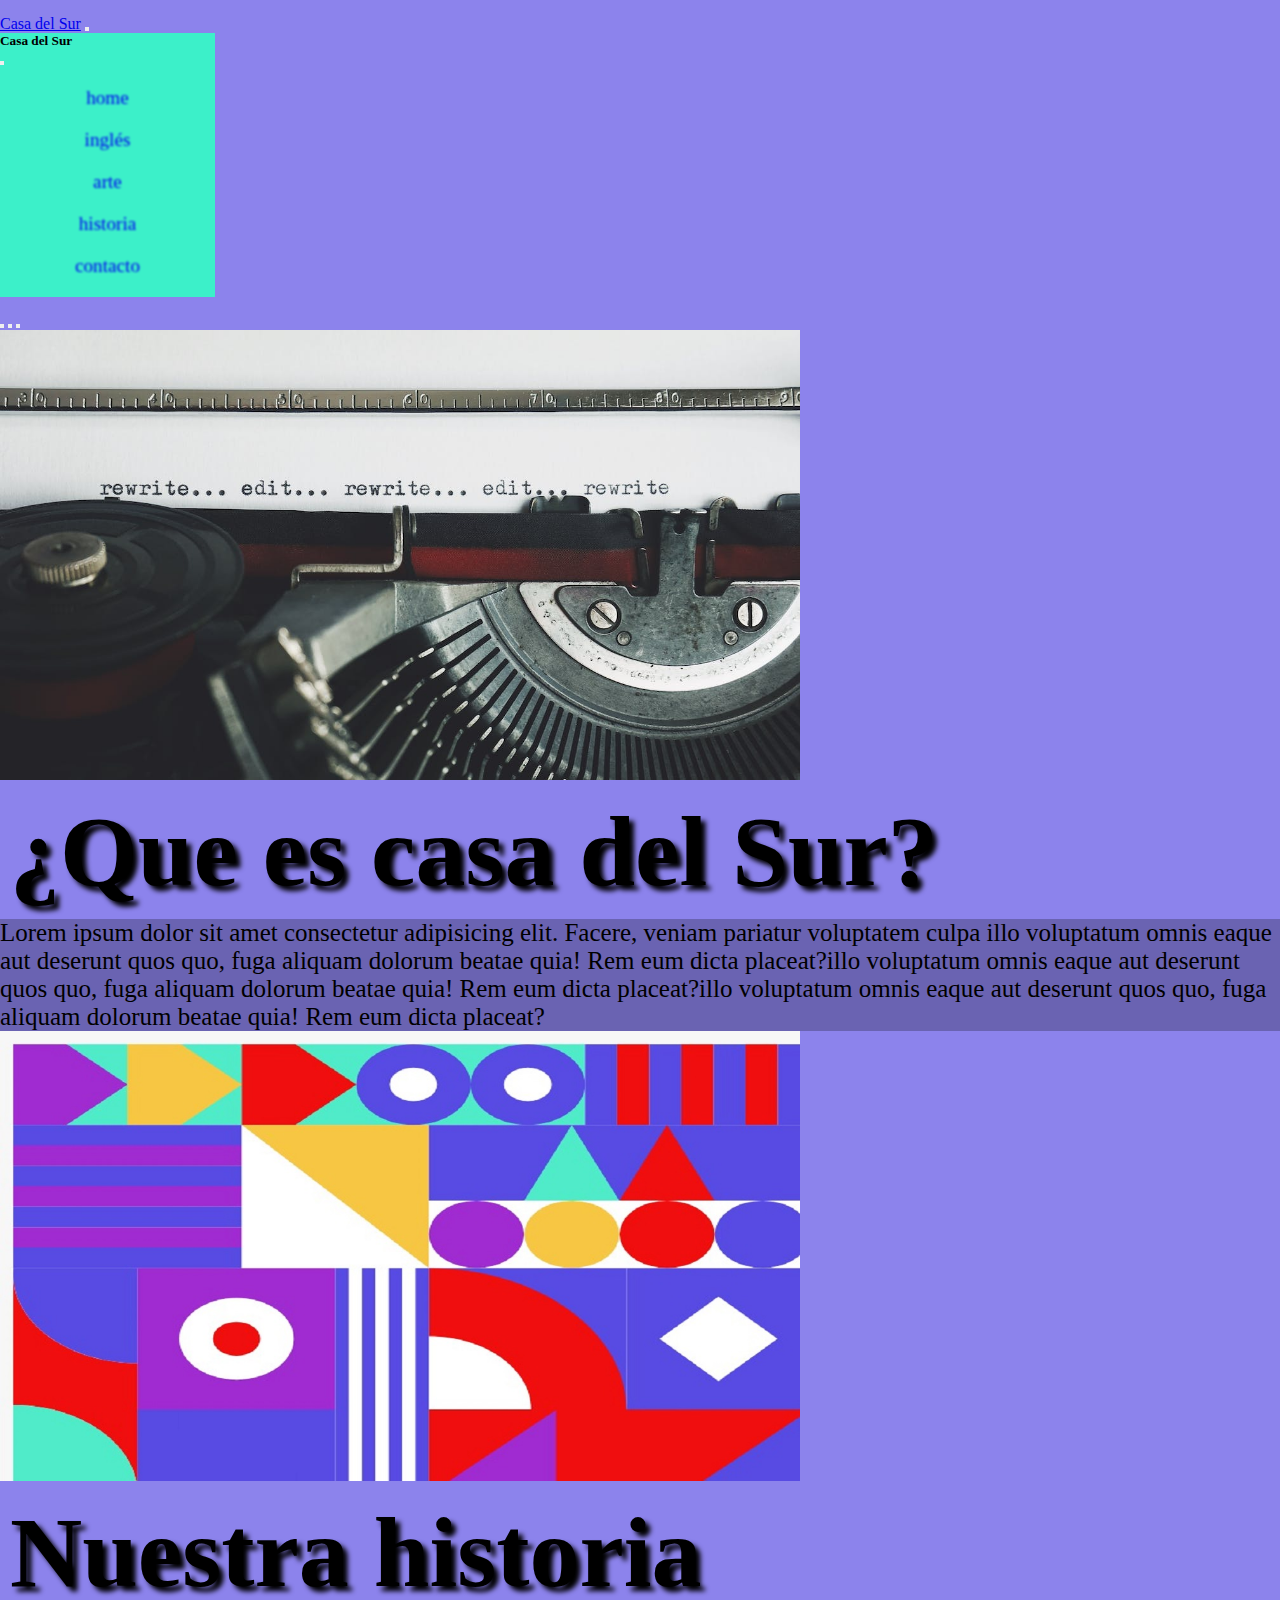
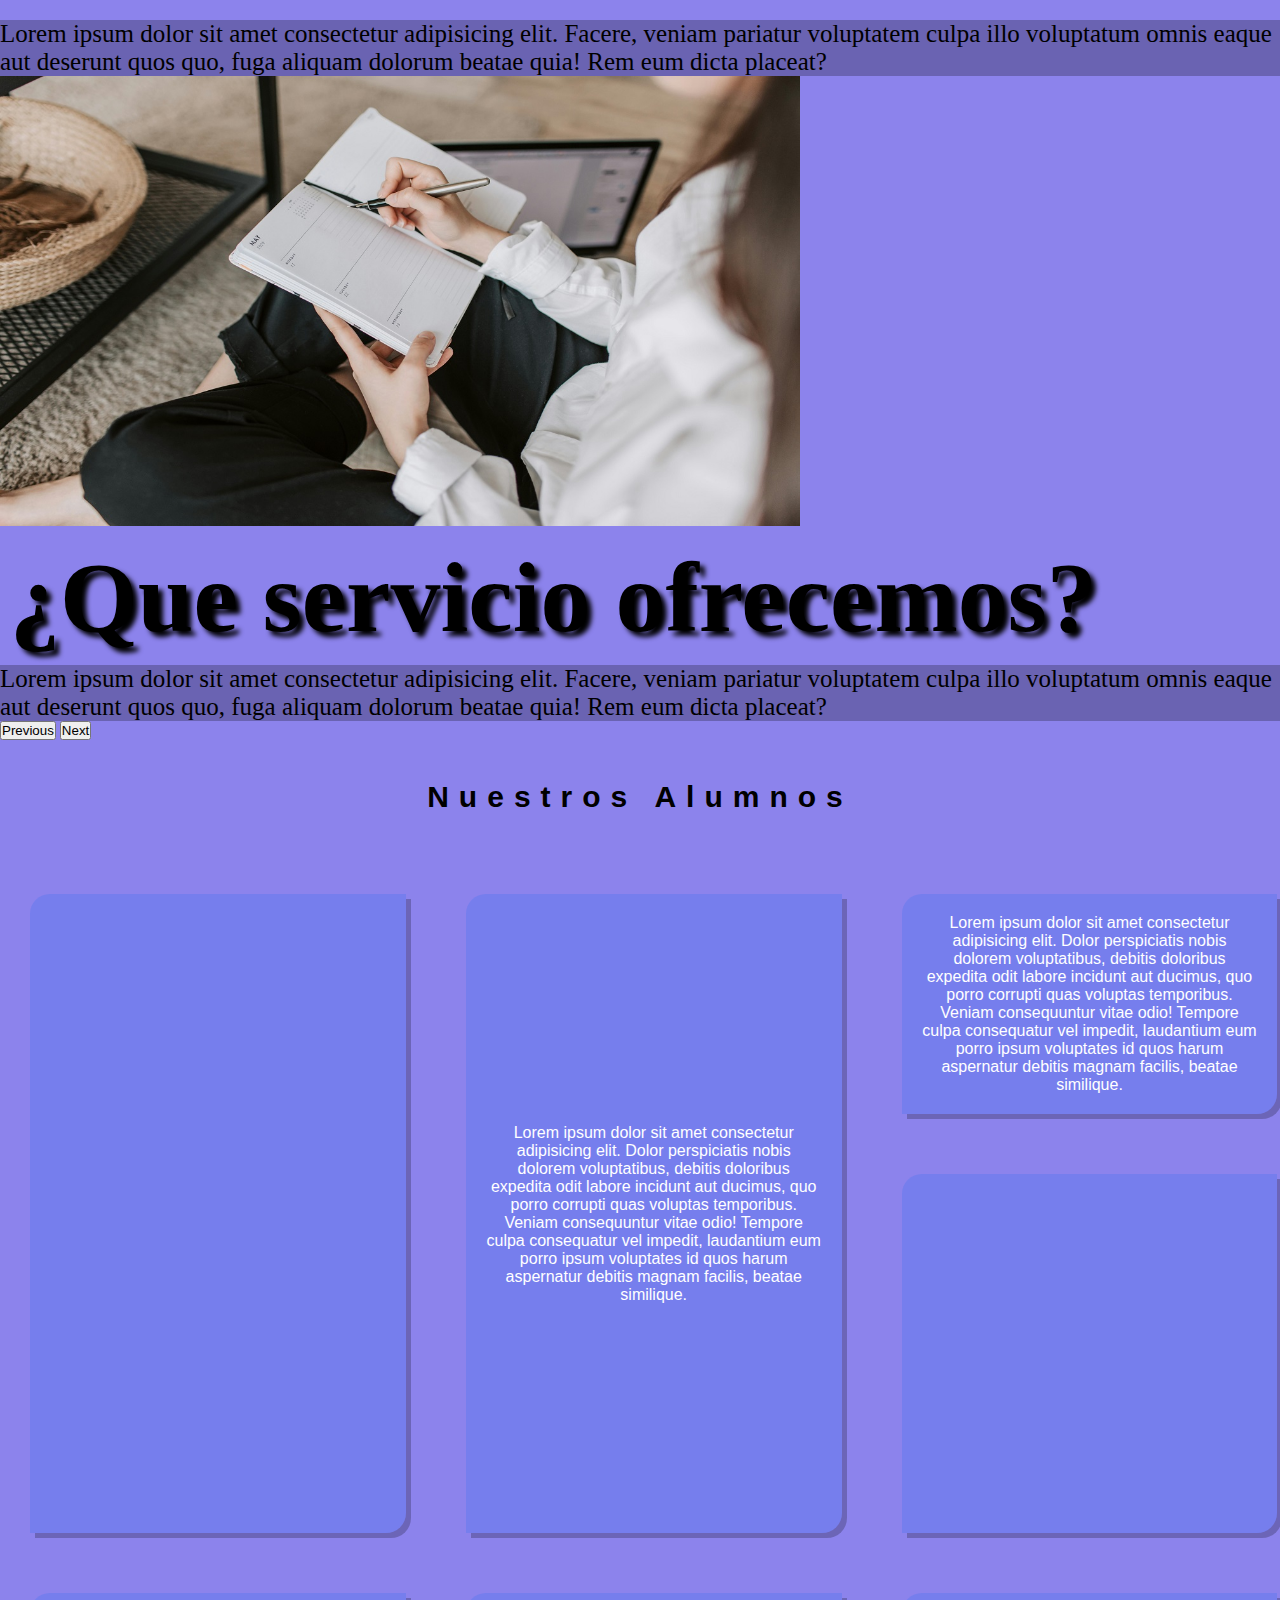
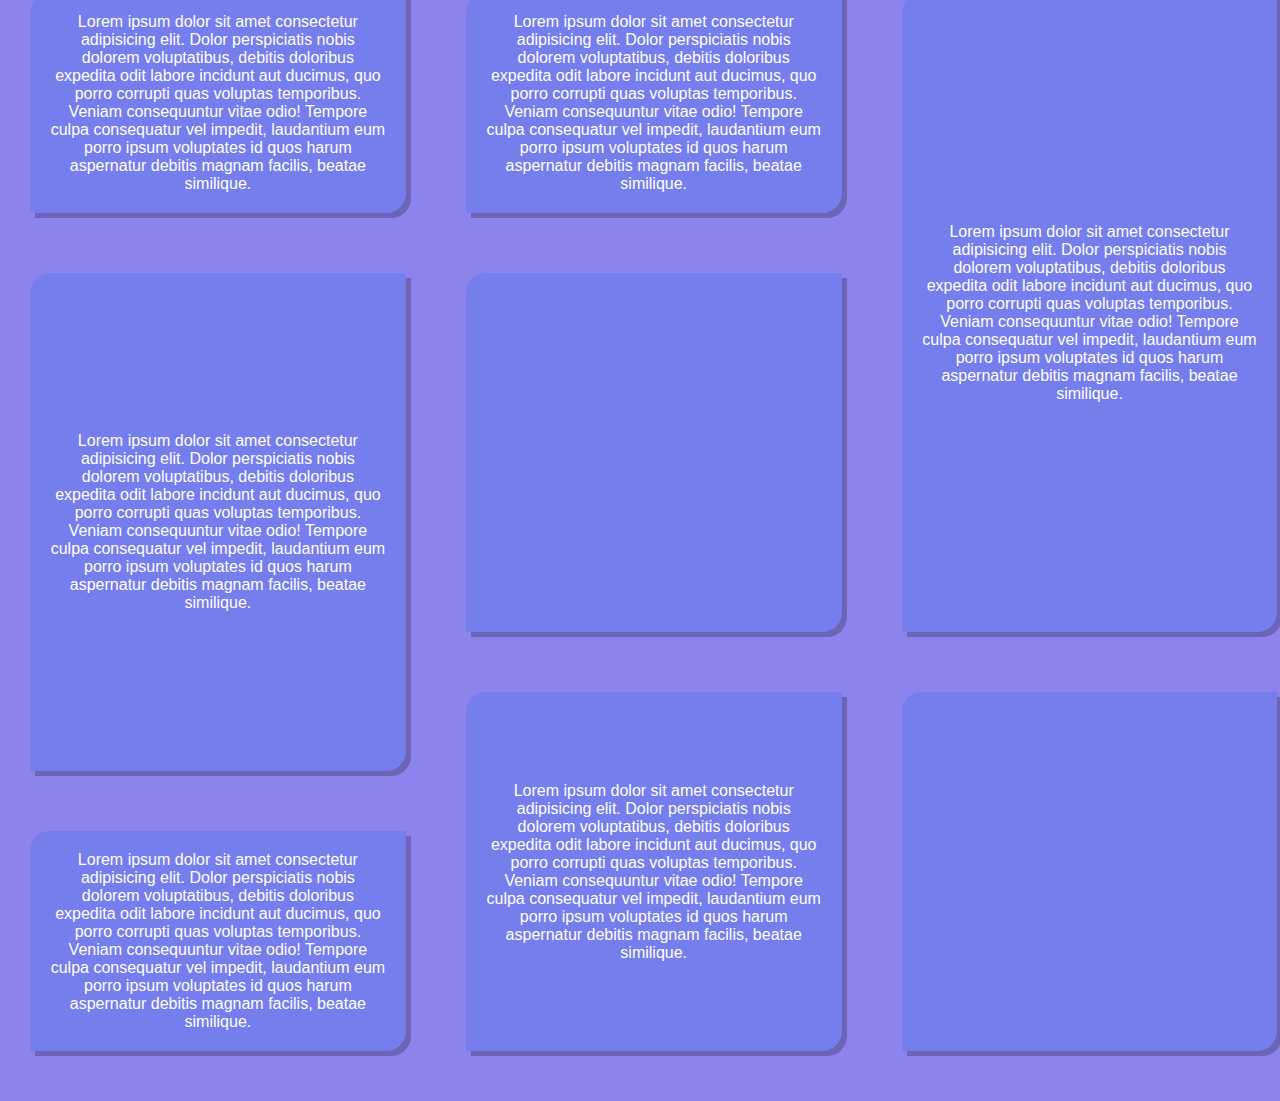
<file: index.html>
<!DOCTYPE html>
<html lang="en">

<head>
    <meta charset="UTF-8">
    <meta name="viewport" content="width=device-width, initial-scale=1.0">
    <!-- BS link -->
    <link href="https://cdn.jsdelivr.net/npm/bootstrap@5.3.2/dist/css/bootstrap.min.css" rel="stylesheet"
        integrity="sha384-T3c6CoIi6uLrA9TneNEoa7RxnatzjcDSCmG1MXxSR1GAsXEV/Dwwykc2MPK8M2HN" crossorigin="anonymous">

    <!-- CSS link -->
    <link rel="stylesheet" href="css/styles.css">
    <title>ORTEGA_Paula 2a Entrega</title>
</head>

<body>
    <!-- NAVEGADOR -->
    <nav class="navbar navbar-expand-md">
        <div class="container-fluid">
            <a class="navbar-brand" href="#">Casa del Sur</a>
            <button class="navbar-toggler" type="button" data-bs-toggle="offcanvas" data-bs-target="#offcanvasNavbar"
                aria-controls="offcanvasNavbar" aria-label="Toggle navigation">
                <span class="navbar-toggler-icon"></span>
            </button>
            <div class="offcanvas offcanvas-start nav__mobile" tabindex="-1" id="offcanvasNavbar"
                aria-labelledby="offcanvasNavbarLabel">
                <div class="offcanvas-header">
                    <h5 class="offcanvas-title" id="offcanvasNavbarLabel">Casa del Sur</h5>
                    <button type="button" class="btn-close" data-bs-dismiss="offcanvas" aria-label="Close"></button>
                </div>
                <div class="offcanvas-body nav__cuerpo">
                    <ul class="navbar-nav justify-content-end flex-grow-1 pe-3">
                        <li class="nav-item">
                            <a class="nav-link active" aria-current="page" href="index.html">home</a>
                        </li>
                        <li class="nav-item">
                            <a class="nav-link" href="Pages/ingles.html">inglés</a>
                        </li>
                        <li class="nav-item">
                            <a class="nav-link" href="Pages/arte.html">arte</a>
                        </li>
                        <li class="nav-item">
                            <a class="nav-link" href="Pages/historia.html">historia</a>
                        </li>
                        <li class="nav-item">
                            <a class="nav-link" href="Pages/contacto.html">contacto</a>
                        </li>
                    </ul>
                    </li>
                    </ul>
                </div>
            </div>
        </div>
    </nav>

    <!-- HERO BANNER SWIMLANE -->
    <div id="carouselExampleCaptions" class="carousel slide ">
        <div class="carousel-indicators">
            <button type="button" data-bs-target="#carouselExampleCaptions" data-bs-slide-to="0" class="active"
                aria-current="true" aria-label="Slide 1"></button>
            <button type="button" data-bs-target="#carouselExampleCaptions" data-bs-slide-to="1"
                aria-label="Slide 2"></button>
            <button type="button" data-bs-target="#carouselExampleCaptions" data-bs-slide-to="2"
                aria-label="Slide 3"></button>
        </div>
        <div class="carousel-inner ">
            <div class="carousel-item active ">
                <img src="assets/img/maquina_de_escribir.jpeg" class="d-block w-100" alt="IMAGEN1">
                <div class="carousel-caption d-none d-md-block  hero__content__alumnos">
                    <h5>¿Que es casa del Sur?</h5>
                    <p>Lorem ipsum dolor sit amet consectetur adipisicing elit. Facere, veniam pariatur voluptatem culpa
                        illo voluptatum omnis eaque aut deserunt quos quo, fuga aliquam dolorum beatae quia! Rem eum
                        dicta
                        placeat?illo voluptatum omnis eaque aut deserunt quos quo, fuga aliquam dolorum beatae quia! Rem
                        eum dicta
                        placeat?illo voluptatum omnis eaque aut deserunt quos quo, fuga aliquam dolorum beatae quia! Rem
                        eum dicta
                        placeat?</p>
                </div>
            </div>
            <div class="carousel-item">
                <img src="assets/img/Web capture_2-2-2024_33542_coolors.co_chico.jpg" class="d-block w-100"
                    alt="IMAGEN2">
                <div class="carousel-caption d-none d-md-block hero__content__alumnos">
                    <h5>Nuestra historia</h5>
                    <p>Lorem ipsum dolor sit amet consectetur adipisicing elit. Facere, veniam pariatur voluptatem culpa
                        illo voluptatum omnis eaque aut deserunt quos quo, fuga aliquam dolorum beatae quia! Rem eum
                        dicta
                        placeat?</p>
                </div>
            </div>
            <div class="carousel-item">
                <img src="assets/img/libro_chico.jpg" class="d-block w-100" alt="IMAGEN3">
                <div class="carousel-caption d-none d-md-block hero__content__alumnos">
                    <h5>¿Que servicio ofrecemos?</h5>
                    <p>Lorem ipsum dolor sit amet consectetur adipisicing elit. Facere, veniam pariatur voluptatem culpa
                        illo voluptatum omnis eaque aut deserunt quos quo, fuga aliquam dolorum beatae quia! Rem eum
                        dicta
                        placeat?</p>
                </div>
            </div>
        </div>
        <button class="carousel-control-prev" type="button" data-bs-target="#carouselExampleCaptions"
            data-bs-slide="prev">
            <span class="carousel-control-prev-icon" aria-hidden="true"></span>
            <span class="visually-hidden">Previous</span>
        </button>
        <button class="carousel-control-next" type="button" data-bs-target="#carouselExampleCaptions"
            data-bs-slide="next">
            <span class="carousel-control-next-icon" aria-hidden="true"></span>
            <span class="visually-hidden">Next</span>
        </button>
    </div>

    <!-- /*BODY */   -->
    <div>
        <h2>Nuestros Alumnos</h2>
        <section class="body__home__alumnos">

            <article class="article__home__alumnos z1">
                <div class="ratio ratio-21x9" style="--bs-aspect-ratio: 50%;">
                    <iframe width="560" height="315" src="https://www.youtube.com/embed/VKazmNa8haI?si=Ez4E0LLNeJVWYacv"
                        title="YouTube video player" frameborder="0"
                        allow="accelerometer; autoplay; clipboard-write; encrypted-media; gyroscope; picture-in-picture; web-share"
                        allowfullscreen></iframe>
                </div>
            </article>
            <article class="article__home__alumnos z2">
                <p>Lorem ipsum dolor sit amet consectetur adipisicing elit. Dolor perspiciatis nobis dolorem
                    voluptatibus, debitis doloribus expedita odit labore incidunt aut ducimus, quo porro
                    corrupti quas voluptas temporibus. Veniam consequuntur vitae odio! Tempore culpa consequatur
                    vel impedit, laudantium eum porro ipsum voluptates id quos harum aspernatur debitis magnam
                    facilis, beatae similique.</p>
            </article>
            <article class="article__home__alumnos z3">
                <p>Lorem ipsum dolor sit amet consectetur adipisicing elit. Dolor perspiciatis nobis dolorem
                    voluptatibus, debitis doloribus expedita odit labore incidunt aut ducimus, quo porro
                    corrupti quas voluptas temporibus. Veniam consequuntur vitae odio! Tempore culpa consequatur
                    vel impedit, laudantium eum porro ipsum voluptates id quos harum aspernatur debitis magnam
                    facilis, beatae similique.</p>
            </article>
            <article class="article__home__alumnos z4">
                <div class="ratio ratio-21x9">
                    <iframe width="560" height="315" src="https://www.youtube.com/embed/VKazmNa8haI?si=Ez4E0LLNeJVWYacv"
                        title="YouTube video player" frameborder="0"
                        allow="accelerometer; autoplay; clipboard-write; encrypted-media; gyroscope; picture-in-picture; web-share"
                        allowfullscreen></iframe>
                </div>
            </article>
            <article class="article__home__alumnos z5">
                <p>Lorem ipsum dolor sit amet consectetur adipisicing elit. Dolor perspiciatis nobis dolorem
                    voluptatibus, debitis doloribus expedita odit labore incidunt aut ducimus, quo porro
                    corrupti quas voluptas temporibus. Veniam consequuntur vitae odio! Tempore culpa consequatur
                    vel impedit, laudantium eum porro ipsum voluptates id quos harum aspernatur debitis magnam
                    facilis, beatae similique.</p>
            </article>
            <article class="article__home__alumnos z6">
                <p>Lorem ipsum dolor sit amet consectetur adipisicing elit. Dolor perspiciatis nobis dolorem
                    voluptatibus, debitis doloribus expedita odit labore incidunt aut ducimus, quo porro
                    corrupti quas voluptas temporibus. Veniam consequuntur vitae odio! Tempore culpa consequatur
                    vel impedit, laudantium eum porro ipsum voluptates id quos harum aspernatur debitis magnam
                    facilis, beatae similique.</p>
            </article>
            <article class="article__home__alumnos z7">
                <div class="ratio ratio-21x9">
                    <iframe width="560" height="315" src="https://www.youtube.com/embed/VKazmNa8haI?si=Ez4E0LLNeJVWYacv"
                        title="YouTube video player" frameborder="0"
                        allow="accelerometer; autoplay; clipboard-write; encrypted-media; gyroscope; picture-in-picture; web-share"
                        allowfullscreen></iframe>
                </div>
            </article>
            <article class="article__home__alumnos z8">
                <p>Lorem ipsum dolor sit amet consectetur adipisicing elit. Dolor perspiciatis nobis dolorem
                    voluptatibus, debitis doloribus expedita odit labore incidunt aut ducimus, quo porro
                    corrupti quas voluptas temporibus. Veniam consequuntur vitae odio! Tempore culpa consequatur
                    vel impedit, laudantium eum porro ipsum voluptates id quos harum aspernatur debitis magnam
                    facilis, beatae similique.</p>
            </article>
            <article class="article__home__alumnos z9">
                <p>Lorem ipsum dolor sit amet consectetur adipisicing elit. Dolor perspiciatis nobis dolorem
                    voluptatibus, debitis doloribus expedita odit labore incidunt aut ducimus, quo porro
                    corrupti quas voluptas temporibus. Veniam consequuntur vitae odio! Tempore culpa consequatur
                    vel impedit, laudantium eum porro ipsum voluptates id quos harum aspernatur debitis magnam
                    facilis, beatae similique.</p>
            </article>
            <article class="article__home__alumnos z10">
                <div class="ratio ratio-21x9">
                    <iframe width="560" height="315" src="https://www.youtube.com/embed/VKazmNa8haI?si=Ez4E0LLNeJVWYacv"
                        title="YouTube video player" frameborder="0"
                        allow="accelerometer; autoplay; clipboard-write; encrypted-media; gyroscope; picture-in-picture; web-share"
                        allowfullscreen></iframe>
                </div>
            </article>
            <article class="article__home__alumnos z11">
                <p>Lorem ipsum dolor sit amet consectetur adipisicing elit. Dolor perspiciatis nobis dolorem
                    voluptatibus, debitis doloribus expedita odit labore incidunt aut ducimus, quo porro
                    corrupti quas voluptas temporibus. Veniam consequuntur vitae odio! Tempore culpa consequatur
                    vel impedit, laudantium eum porro ipsum voluptates id quos harum aspernatur debitis magnam
                    facilis, beatae similique.</p>
            </article>
            <article class="article__home__alumnos z12">
                <p>Lorem ipsum dolor sit amet consectetur adipisicing elit. Dolor perspiciatis nobis dolorem
                    voluptatibus, debitis doloribus expedita odit labore incidunt aut ducimus, quo porro
                    corrupti quas voluptas temporibus. Veniam consequuntur vitae odio! Tempore culpa consequatur
                    vel impedit, laudantium eum porro ipsum voluptates id quos harum aspernatur debitis magnam
                    facilis, beatae similique.</p>
            </article>
        </section>
    </div>
    <script src="https://cdn.jsdelivr.net/npm/bootstrap@5.3.2/dist/js/bootstrap.bundle.min.js"
        integrity="sha384-C6RzsynM9kWDrMNeT87bh95OGNyZPhcTNXj1NW7RuBCsyN/o0jlpcV8Qyq46cDfL"
        crossorigin="anonymous"></script>

</body>

</html>
</file>
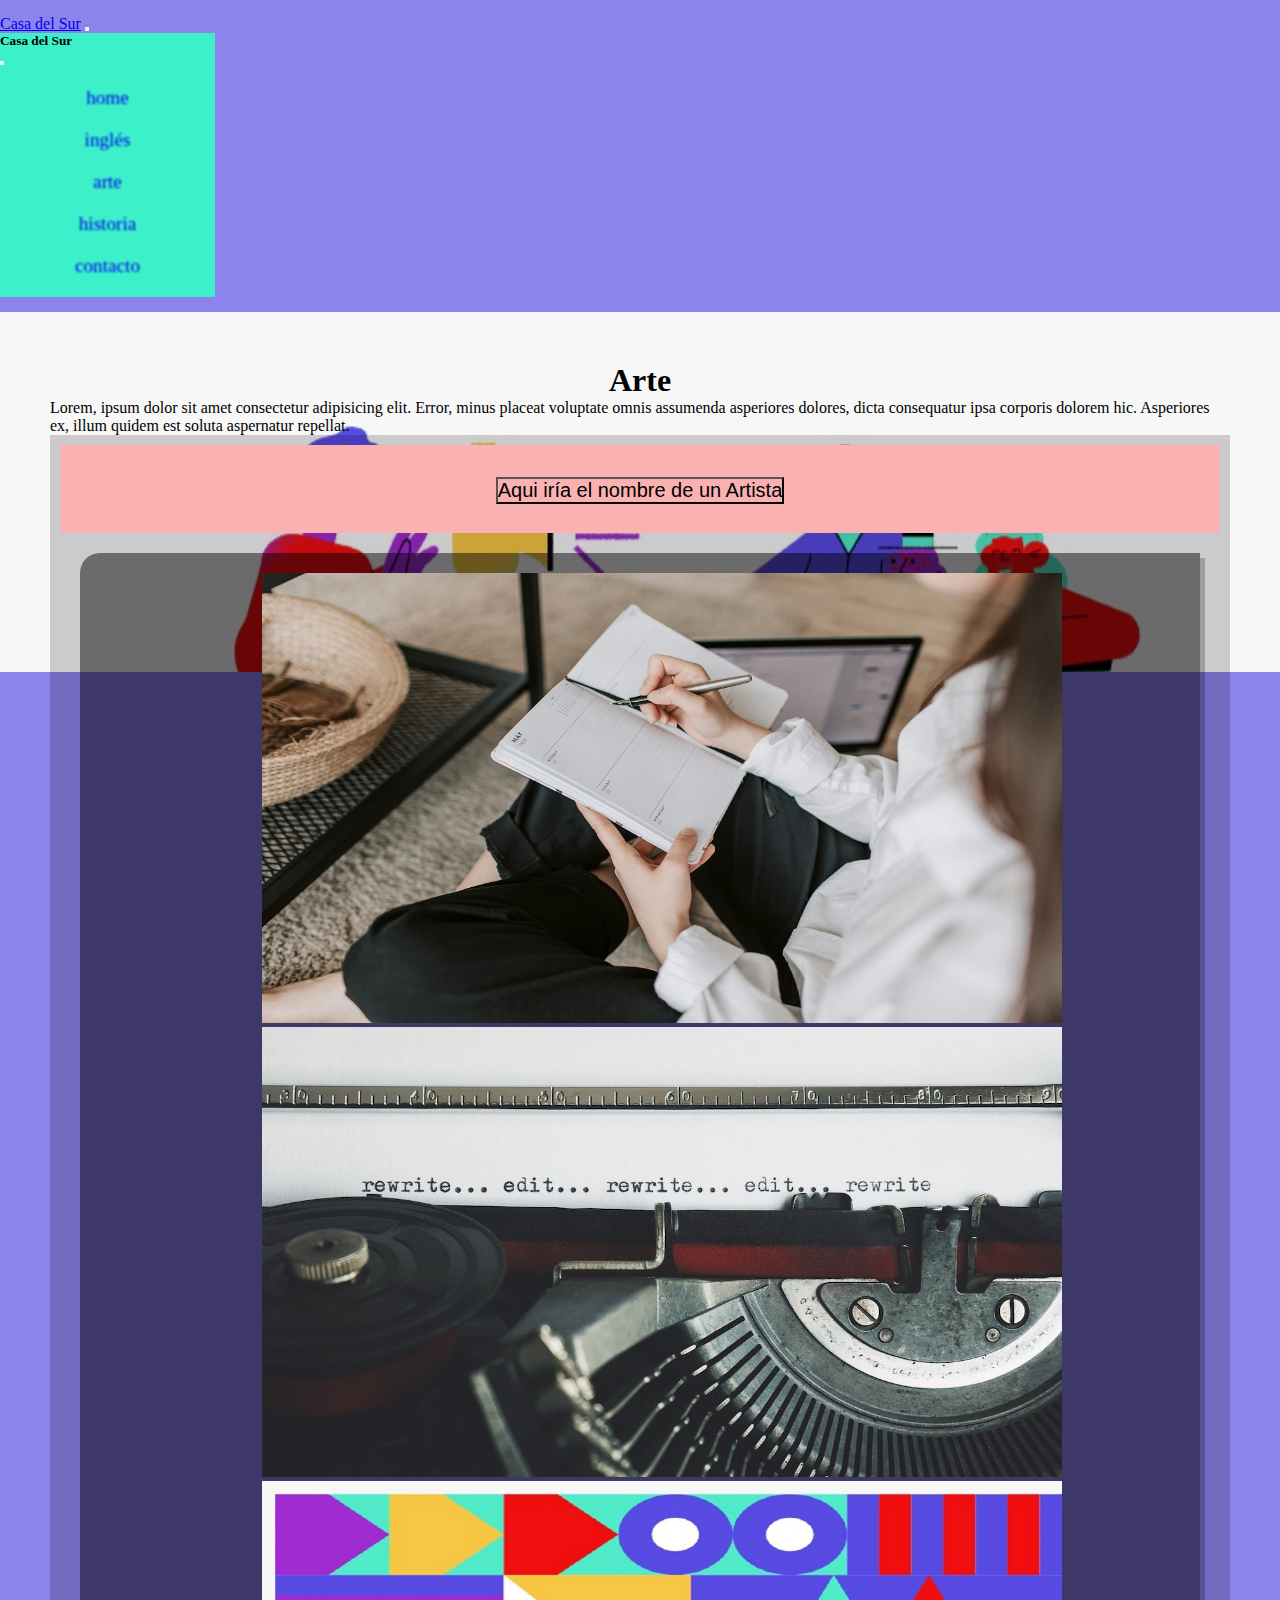
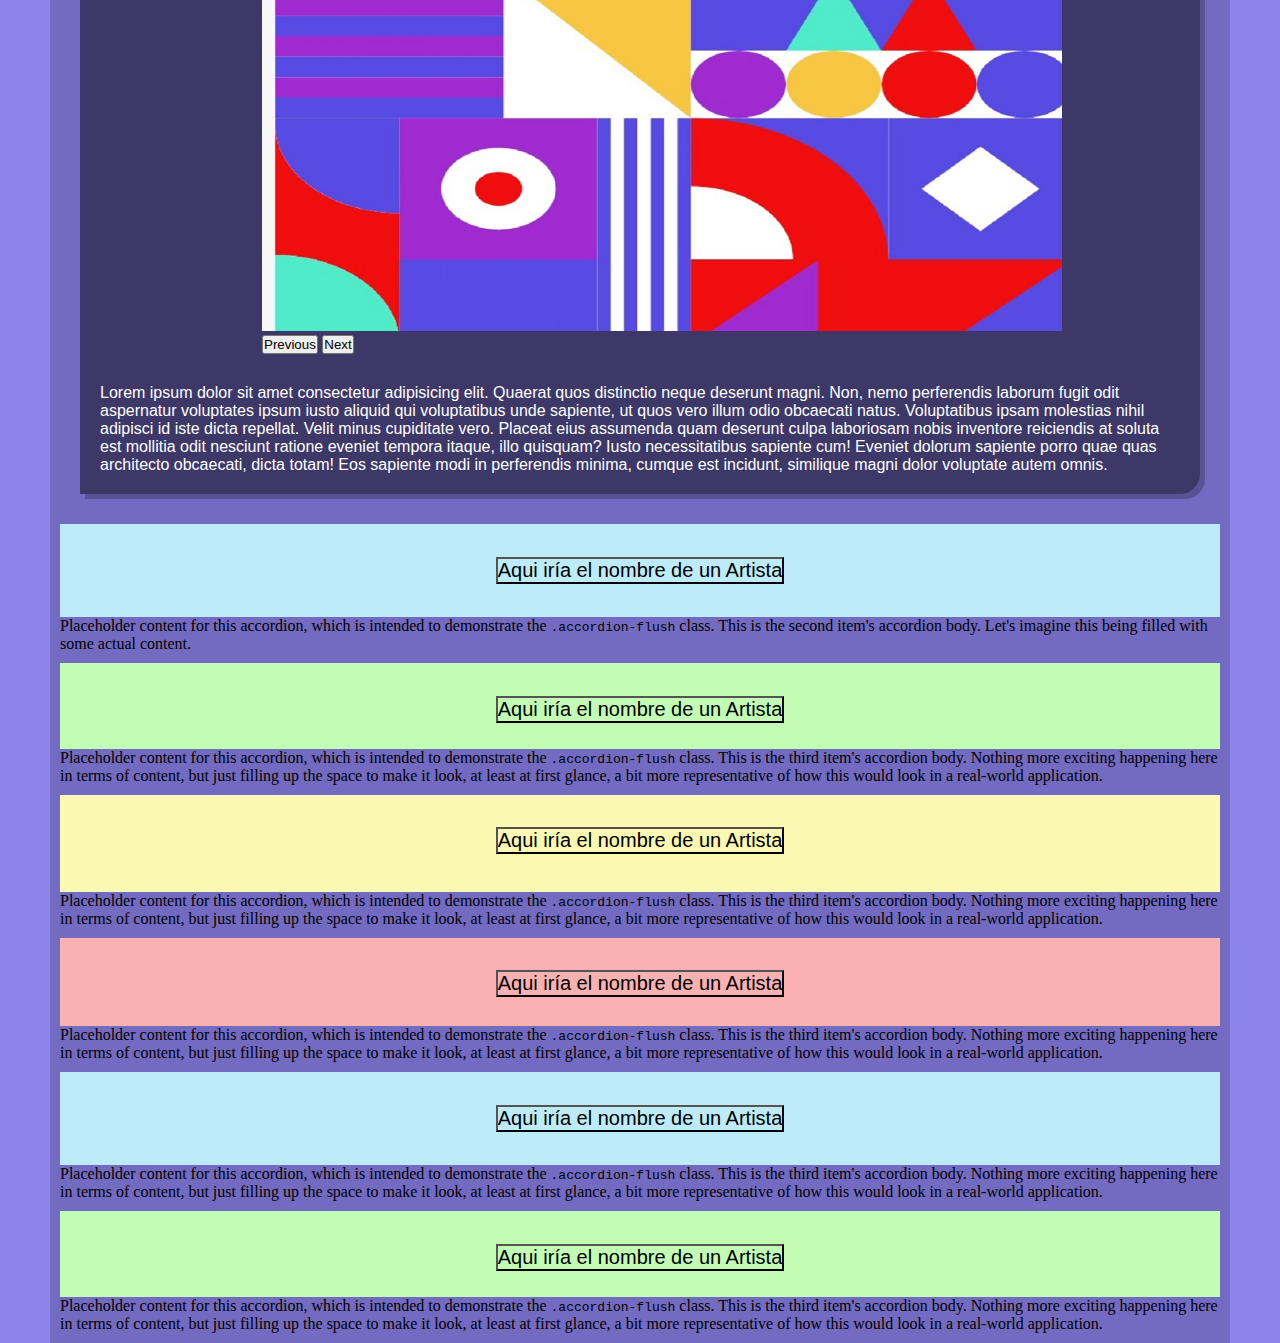
<file: Pages/arte.html>
<!DOCTYPE html>
<html lang="en">

<head>
    <meta charset="UTF-8">
    <meta name="viewport" content="width=device-width, initial-scale=1.0">
    <!-- Fonts para la sección Arte -->
    <link rel="preconnect" href="https://fonts.googleapis.com">
    <link rel="preconnect" href="https://fonts.gstatic.com" crossorigin>
    <link
        href="https://fonts.googleapis.com/css2?family=Dancing+Script:wght@400..700&family=Satisfy&family=Single+Day&family=Zeyada&display=swap"
        rel="stylesheet">
    <!-- BS link -->
    <link href="https://cdn.jsdelivr.net/npm/bootstrap@5.3.2/dist/css/bootstrap.min.css" rel="stylesheet"
        integrity="sha384-T3c6CoIi6uLrA9TneNEoa7RxnatzjcDSCmG1MXxSR1GAsXEV/Dwwykc2MPK8M2HN" crossorigin="anonymous">

    <!-- CSS link -->
    <link rel="stylesheet" href="../css/styles.css">
    <title>ORTEGA_Paula 2a Entrega</title>
</head>

<body>
    <!-- NAVEGADOR -->
    <nav class="navbar navbar-expand-md">
        <div class="container-fluid">
            <a class="navbar-brand" href="#">Casa del Sur</a>
            <button class="navbar-toggler" type="button" data-bs-toggle="offcanvas" data-bs-target="#offcanvasNavbar"
                aria-controls="offcanvasNavbar" aria-label="Toggle navigation">
                <span class="navbar-toggler-icon"></span>
            </button>
            <div class="offcanvas offcanvas-start nav__mobile" tabindex="-1" id="offcanvasNavbar"
                aria-labelledby="offcanvasNavbarLabel">
                <div class="offcanvas-header">
                    <h5 class="offcanvas-title" id="offcanvasNavbarLabel">Casa del Sur</h5>
                    <button type="button" class="btn-close" data-bs-dismiss="offcanvas" aria-label="Close"></button>
                </div>
                <div class="offcanvas-body nav__cuerpo">
                    <ul class="navbar-nav justify-content-end flex-grow-1 pe-3">
                        <li class="nav-item">
                            <a class="nav-link" href="../index.html">home</a>
                        </li>
                        <li class="nav-item">
                            <a class="nav-link " href="ingles.html">inglés</a>
                        </li>
                        <li class="nav-item">
                            <a class="nav-link active" aria-current="page" href="arte.html">arte</a>
                        </li>
                        <li class="nav-item">
                            <a class="nav-link" href="historia.html">historia</a>
                        </li>
                        <li class="nav-item">
                            <a class="nav-link" href="contacto.html">contacto</a>
                        </li>
                    </ul>
                    </li>
                    </ul>
                </div>
            </div>
        </div>
    </nav>

    <!-- Contenido -->
    <main class="contenido__arte">
        <section class="container-fluid body__contenedor__arte">
            
            <div>
                <h1>Arte</h1>
            </div>
            <div>
                <p>Lorem, ipsum dolor sit amet consectetur adipisicing elit. Error, minus placeat voluptate omnis
                    assumenda asperiores dolores, dicta consequatur ipsa corporis dolorem hic. Asperiores ex, illum
                    quidem est soluta aspernatur repellat.</p>
            </div>
            <div class="accordion accordion-flush container-fluid acordeon__arte" id="accordionFlushExample">
                <!-- dropdown -->
                <div class="accordion-item">
                    <h2 class="accordion-header" id="flush-headingOne">
                        <button class="accordion-button collapsed acordeon__arte__btn" type="button"
                            data-bs-toggle="collapse" data-bs-target="#flush-collapseOne" aria-expanded="false"
                            aria-controls="flush-collapseOne">
                            Aqui iría el nombre de un Artista
                        </button>
                    </h2>
                    <div id="flush-collapseOne" class="accordion-collapse collapse" aria-labelledby="flush-headingOne"
                        data-bs-parent="#accordionFlushExample">
                        <div class="accordion-body container-md acordeon__arte__contenido">
                            <div id="carouselExampleFade" class="carousel slide carousel-fade" data-bs-ride="carousel">
                                <div class="carousel-inner">
                                    <div class="carousel-item active">
                                        <img src="../assets/img/libro_chico.jpg" class="d-block w-100"
                                            alt="Obra de Arte 1">
                                    </div>
                                    <div class="carousel-item">
                                        <img src="../assets/img/maquina_de_escribir.jpeg" class="d-block w-100"
                                            alt="Obra de Arte 2">
                                    </div>
                                    <div class="carousel-item">
                                        <img src="../assets/img/Web capture_2-2-2024_33542_coolors.co_chico.jpg"
                                            class="d-block w-100" alt="Obra de Arte 3">
                                    </div>
                                </div>
                                <button class="carousel-control-prev" type="button"
                                    data-bs-target="#carouselExampleFade" data-bs-slide="prev">
                                    <span class="carousel-control-prev-icon" aria-hidden="true"></span>
                                    <span class="visually-hidden">Previous</span>
                                </button>
                                <button class="carousel-control-next" type="button"
                                    data-bs-target="#carouselExampleFade" data-bs-slide="next">
                                    <span class="carousel-control-next-icon" aria-hidden="true"></span>
                                    <span class="visually-hidden">Next</span>
                                </button>
                            </div>
                            <div>Lorem ipsum dolor sit amet consectetur adipisicing elit. Quaerat quos distinctio neque deserunt magni. Non, nemo perferendis laborum fugit odit aspernatur voluptates ipsum iusto aliquid qui voluptatibus unde sapiente, ut quos vero illum odio obcaecati natus. Voluptatibus ipsam molestias nihil adipisci id iste dicta repellat. Velit minus cupiditate vero. Placeat eius assumenda quam deserunt culpa laboriosam nobis inventore reiciendis at soluta est mollitia odit nesciunt ratione eveniet tempora itaque, illo quisquam? Iusto necessitatibus sapiente cum! Eveniet dolorum sapiente porro quae quas architecto obcaecati, dicta totam! Eos sapiente modi in perferendis minima, cumque est incidunt, similique magni dolor voluptate autem omnis.
                            </div>
                        </div>
                    </div>
                </div>
                <!-- dropdown -->
                <div class="accordion-item">
                    <h2 class="accordion-header" id="flush-headingTwo">
                        <button class="accordion-button collapsed" type="button" data-bs-toggle="collapse"
                            data-bs-target="#flush-collapseTwo" aria-expanded="false" aria-controls="flush-collapseTwo">
                            Aqui iría el nombre de un Artista
                        </button>
                    </h2>
                    <div id="flush-collapseTwo" class="accordion-collapse collapse" aria-labelledby="flush-headingTwo"
                        data-bs-parent="#accordionFlushExample">
                        <div class="accordion-body">Placeholder content for this accordion, which is intended to
                            demonstrate the <code>.accordion-flush</code> class. This is the second item's accordion
                            body. Let's imagine this being filled with some actual content.</div>
                    </div>
                </div>
                <div class="accordion-item">
                    <h2 class="accordion-header" id="flush-headingThree">
                        <button class="accordion-button collapsed" type="button" data-bs-toggle="collapse"
                            data-bs-target="#flush-collapseThree" aria-expanded="false"
                            aria-controls="flush-collapseThree">
                            Aqui iría el nombre de un Artista
                        </button>
                    </h2>
                    <div id="flush-collapseThree" class="accordion-collapse collapse"
                        aria-labelledby="flush-headingThree" data-bs-parent="#accordionFlushExample">
                        <div class="accordion-body">Placeholder content for this accordion, which is intended to
                            demonstrate the <code>.accordion-flush</code> class. This is the third item's accordion
                            body. Nothing more exciting happening here in terms of content, but just filling up the
                            space to make it look, at least at first glance, a bit more representative of how this would
                            look in a real-world application.</div>
                    </div>
                </div>
                <div class="accordion-item">
                    <h2 class="accordion-header" id="flush-headingFour">
                        <button class="accordion-button collapsed" type="button" data-bs-toggle="collapse"
                            data-bs-target="#flush-collapseFour" aria-expanded="false"
                            aria-controls="flush-collapseFour">
                            Aqui iría el nombre de un Artista
                        </button>
                    </h2>
                    <div id="flush-collapseFour" class="accordion-collapse collapse" aria-labelledby="flush-headingFour"
                        data-bs-parent="#accordionFlushExample">
                        <div class="accordion-body">Placeholder content for this accordion, which is intended to
                            demonstrate the <code>.accordion-flush</code> class. This is the third item's accordion
                            body. Nothing more exciting happening here in terms of content, but just filling up the
                            space to make it look, at least at first glance, a bit more representative of how this would
                            look in a real-world application.</div>
                    </div>
                </div>
                <div class="accordion-item">
                    <h2 class="accordion-header" id="flush-headingFive">
                        <button class="accordion-button collapsed" type="button" data-bs-toggle="collapse"
                            data-bs-target="#flush-collapseFive" aria-expanded="false"
                            aria-controls="flush-collapseFive">
                            Aqui iría el nombre de un Artista
                        </button>
                    </h2>
                    <div id="flush-collapseFive" class="accordion-collapse collapse" aria-labelledby="flush-headingFive"
                        data-bs-parent="#accordionFlushExample">
                        <div class="accordion-body">Placeholder content for this accordion, which is intended to
                            demonstrate the <code>.accordion-flush</code> class. This is the third item's accordion
                            body. Nothing more exciting happening here in terms of content, but just filling up the
                            space to make it look, at least at first glance, a bit more representative of how this would
                            look in a real-world application.</div>
                    </div>
                </div>
                <div class="accordion-item">
                    <h2 class="accordion-header" id="flush-headingSix">
                        <button class="accordion-button collapsed" type="button" data-bs-toggle="collapse"
                            data-bs-target="#flush-collapseSix" aria-expanded="false" aria-controls="flush-collapseSix">
                            Aqui iría el nombre de un Artista
                        </button>
                    </h2>
                    <div id="flush-collapseSix" class="accordion-collapse collapse" aria-labelledby="flush-headingSix"
                        data-bs-parent="#accordionFlushExample">
                        <div class="accordion-body">Placeholder content for this accordion, which is intended to
                            demonstrate the <code>.accordion-flush</code> class. This is the third item's accordion
                            body. Nothing more exciting happening here in terms of content, but just filling up the
                            space to make it look, at least at first glance, a bit more representative of how this would
                            look in a real-world application.</div>
                    </div>
                </div>
                <div class="accordion-item">
                    <h2 class="accordion-header" id="flush-headingSeven">
                        <button class="accordion-button collapsed" type="button" data-bs-toggle="collapse"
                            data-bs-target="#flush-collapseSeven" aria-expanded="false"
                            aria-controls="flush-collapseFive">
                            Aqui iría el nombre de un Artista
                        </button>
                    </h2>
                    <div id="flush-collapseSeven" class="accordion-collapse collapse"
                        aria-labelledby="flush-headingSeven" data-bs-parent="#accordionFlushExample">
                        <div class="accordion-body">Placeholder content for this accordion, which is intended to
                            demonstrate the <code>.accordion-flush</code> class. This is the third item's accordion
                            body. Nothing more exciting happening here in terms of content, but just filling up the
                            space to make it look, at least at first glance, a bit more representative of how this would
                            look in a real-world application.</div>
                    </div>
                </div>

            </div>
        </section>
        <!-- PDFs -->

    </main>


    <script src="https://cdn.jsdelivr.net/npm/bootstrap@5.3.2/dist/js/bootstrap.bundle.min.js"
        integrity="sha384-C6RzsynM9kWDrMNeT87bh95OGNyZPhcTNXj1NW7RuBCsyN/o0jlpcV8Qyq46cDfL"
        crossorigin="anonymous"></script>
</body>

</html>
</file>
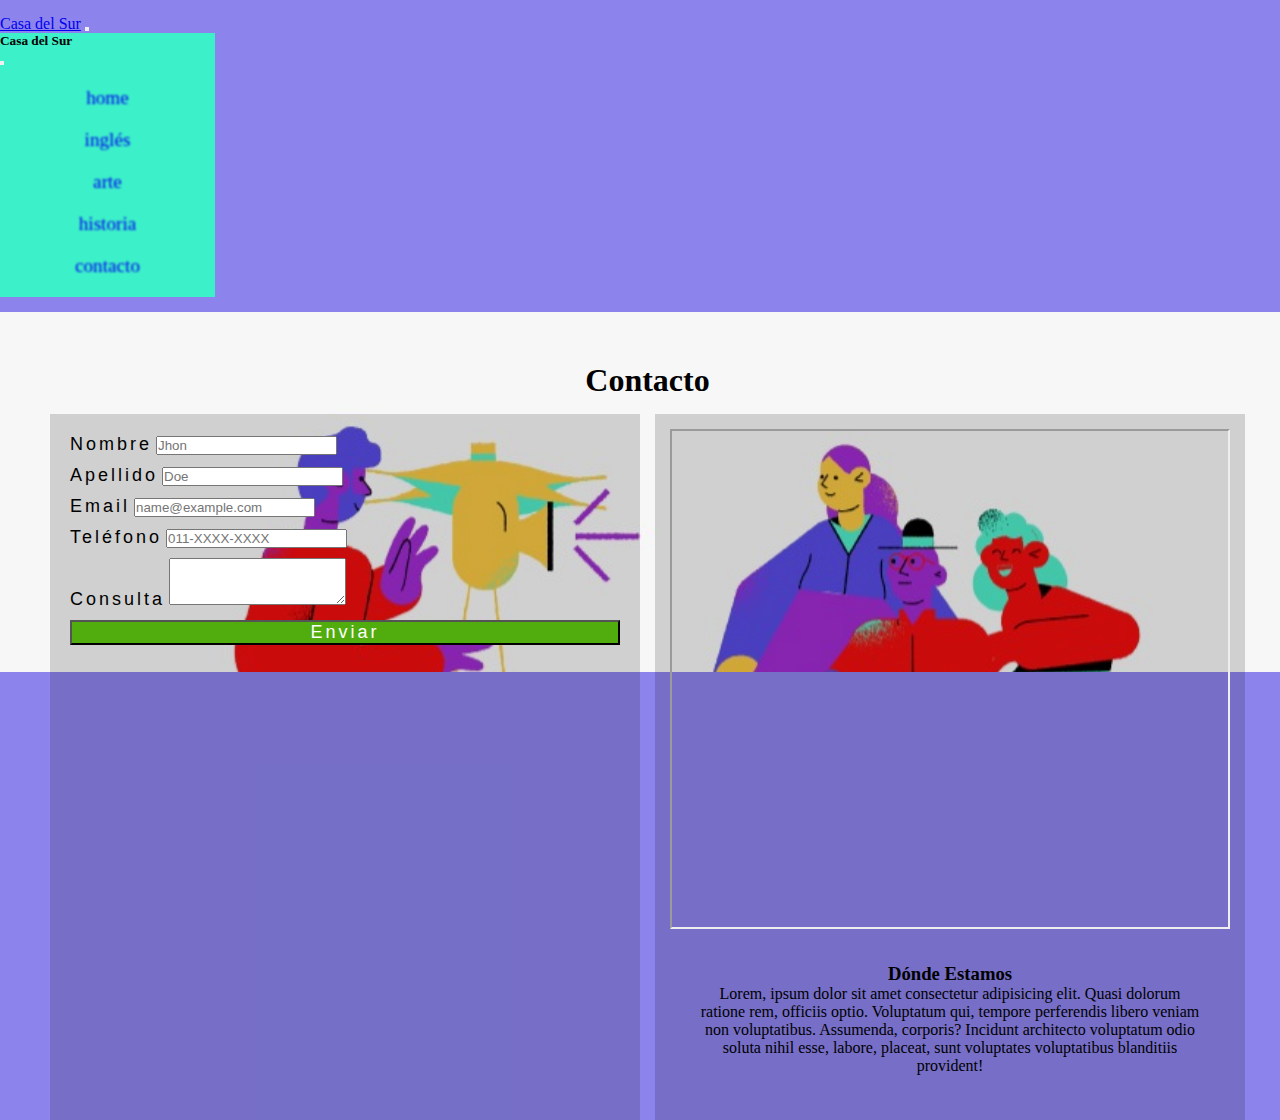
<file: Pages/contacto.html>
<!DOCTYPE html>
<html lang="en">

<head>
    <meta charset="UTF-8">
    <meta name="viewport" content="width=device-width, initial-scale=1.0">
    <!-- BS link -->
    <link href="https://cdn.jsdelivr.net/npm/bootstrap@5.3.2/dist/css/bootstrap.min.css" rel="stylesheet"
        integrity="sha384-T3c6CoIi6uLrA9TneNEoa7RxnatzjcDSCmG1MXxSR1GAsXEV/Dwwykc2MPK8M2HN" crossorigin="anonymous">

    <!-- CSS link -->
    <link rel="stylesheet" href="../css/styles.css">
    <title>ORTEGA_Paula 2a Entrega</title>
</head>

<body>
    <!-- NAVEGADOR -->
    <nav class="navbar navbar-expand-md">
        <div class="container-fluid">
            <a class="navbar-brand" href="#">Casa del Sur</a>
            <button class="navbar-toggler" type="button" data-bs-toggle="offcanvas" data-bs-target="#offcanvasNavbar"
                aria-controls="offcanvasNavbar" aria-label="Toggle navigation">
                <span class="navbar-toggler-icon"></span>
            </button>
            <div class="offcanvas offcanvas-start nav__mobile" tabindex="-1" id="offcanvasNavbar"
                aria-labelledby="offcanvasNavbarLabel">
                <div class="offcanvas-header">
                    <h5 class="offcanvas-title" id="offcanvasNavbarLabel">Casa del Sur</h5>
                    <button type="button" class="btn-close" data-bs-dismiss="offcanvas" aria-label="Close"></button>
                </div>
                <div class="offcanvas-body nav__cuerpo">
                    <ul class="navbar-nav justify-content-end flex-grow-1 pe-3">
                        <li class="nav-item">
                            <a class="nav-link " href="../index.html">home</a>
                        </li>
                        <li class="nav-item">
                            <a class="nav-link" href="ingles.html">inglés</a>
                        </li>
                        <li class="nav-item">
                            <a class="nav-link" href="arte.html">arte</a>
                        </li>
                        <li class="nav-item">
                            <a class="nav-link " href="historia.html">historia</a>
                        </li>
                        <li class="nav-item">
                            <a class="nav-link active" aria-current="page" href="contacto.html">contacto</a>
                        </li>
                    </ul>
                    </li>
                    </ul>
                </div>
            </div>
        </div>
    </nav>

    <!-- /*BODY */   -->


    <main class="contenido__contacto">

        <section class="container-fluid body__contenedor__contacto">
            <h1 class="titulo__contacto">Contacto</h1>
            <div class="container-md contenedor__contacto__form">
                <div class="mb-3">
                    <label for="exampleFormControlInput1" class="form-label">Nombre</label>
                    <input type="name" class="form-control" id="exampleFormControlInput1" placeholder="Jhon">
                </div>
                <div class="mb-3">
                    <label for="exampleFormControlInput1" class="form-label">Apellido</label>
                    <input type="name" class="form-control" id="exampleFormControlInput1" placeholder="Doe">
                </div>
                <div class="mb-3">
                    <label for="exampleFormControlInput1" class="form-label">Email</label>
                    <input type="email" class="form-control" id="exampleFormControlInput1"
                        placeholder="name@example.com">
                </div>
                <div class="mb-3">
                    <label for="exampleFormControlInput1" class="form-label">Teléfono</label>
                    <input type="tel" class="form-control" id="exampleFormControlInput1" placeholder="011-XXXX-XXXX">
                </div>
                <div class="mb-3">
                    <label for="exampleFormControlTextarea1" class="form-label">Consulta</label>
                    <textarea class="form-control" id="exampleFormControlTextarea1" rows="3"></textarea>
                </div>
                <div>
                    <button type="submit" class="btn btn-primary">Enviar</button>
                </div>
            </div>
            <section class="mapa__contactos">
                <iframe src="https://embed.waze.com/iframe?zoom=17&lat=-34.603717&lon=-58.381490&ct=livemap" allowfullscreen></iframe>
                <div class="info__contactos">
                    <h3>Dónde Estamos</h3>
                    <p>Lorem, ipsum dolor sit amet consectetur adipisicing elit. Quasi dolorum ratione rem, officiis
                        optio. Voluptatum qui, tempore perferendis libero veniam non voluptatibus. Assumenda, corporis?
                        Incidunt architecto voluptatum odio soluta nihil esse, labore, placeat, sunt voluptates
                        voluptatibus blanditiis
                        provident!</p>
                </div>
            </section>
        </section>
    </main>

    <script src="https://cdn.jsdelivr.net/npm/bootstrap@5.3.2/dist/js/bootstrap.bundle.min.js"
        integrity="sha384-C6RzsynM9kWDrMNeT87bh95OGNyZPhcTNXj1NW7RuBCsyN/o0jlpcV8Qyq46cDfL"
        crossorigin="anonymous"></script>
</body>

</html>
</file>
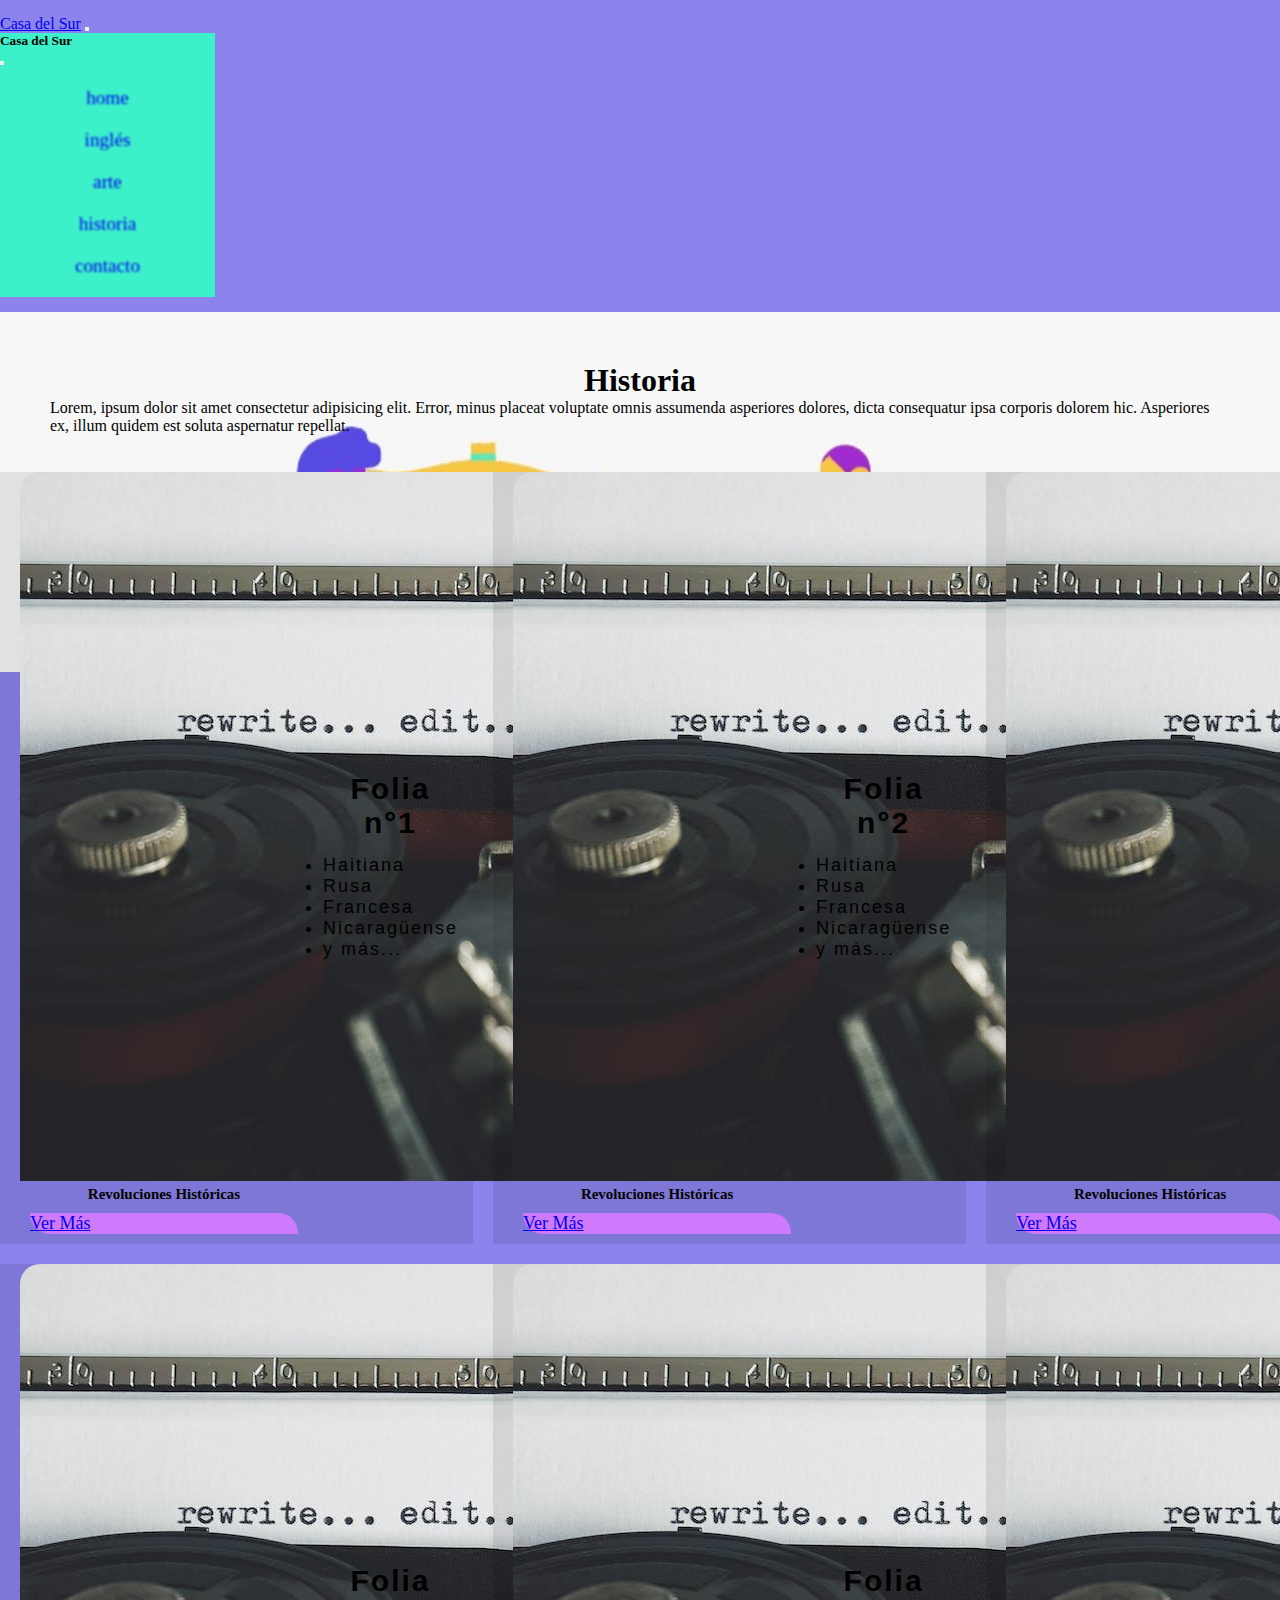
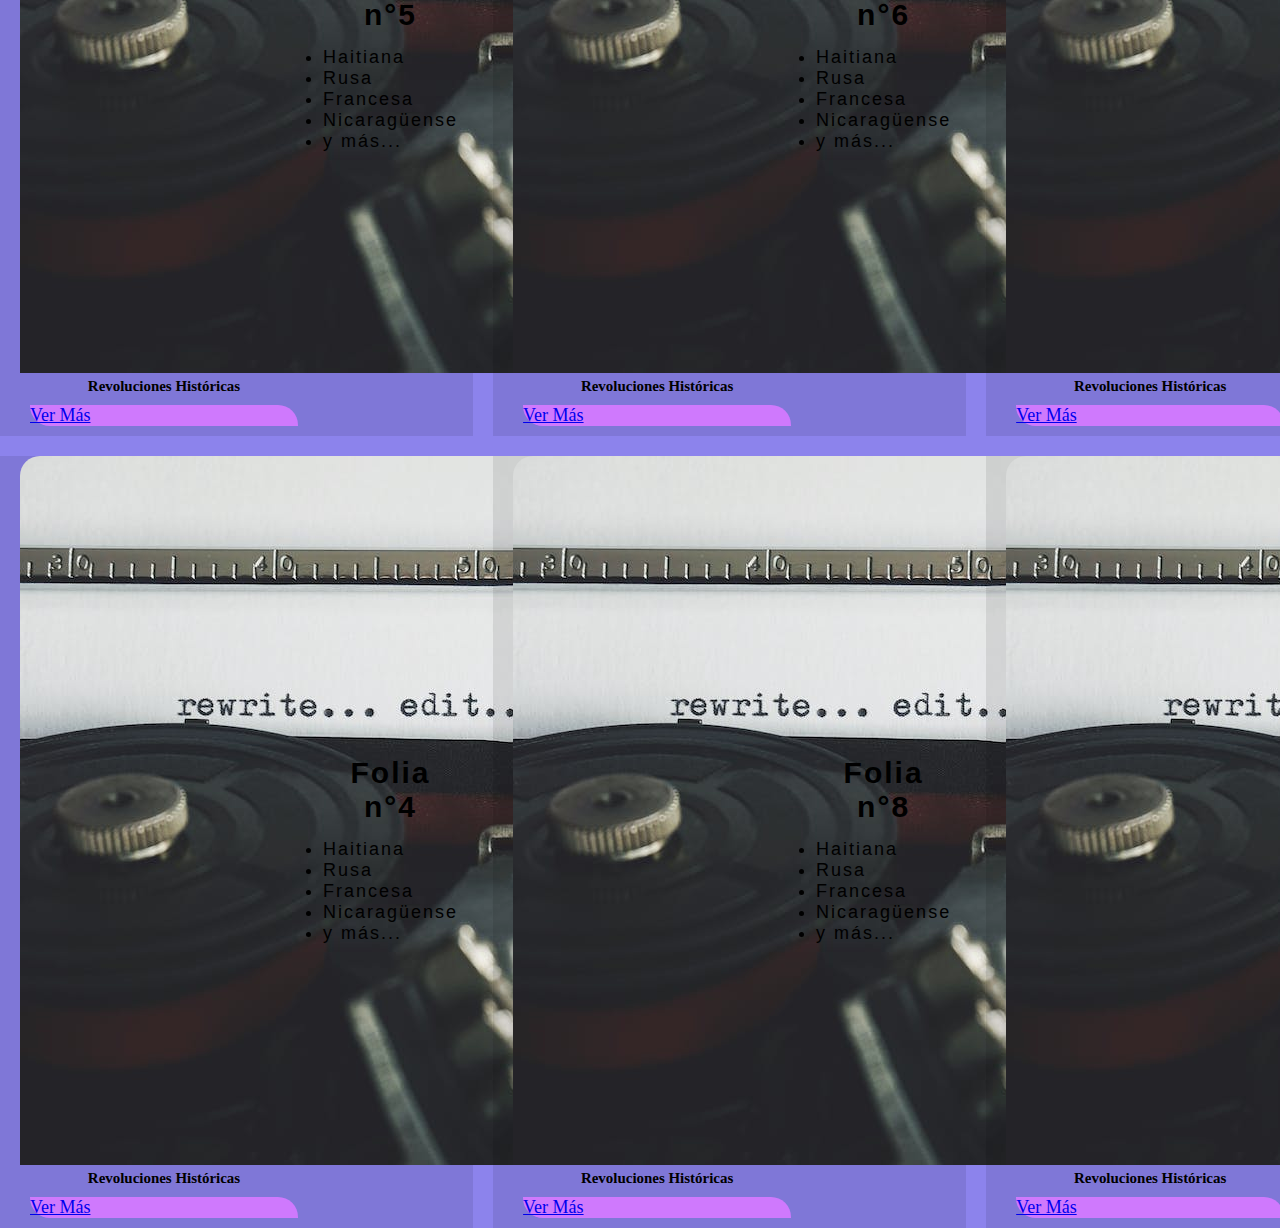
<file: Pages/historia.html>
<!DOCTYPE html>
<html lang="en">

<head>
    <meta charset="UTF-8">
    <meta name="viewport" content="width=device-width, initial-scale=1.0">
    <!-- BS link -->
    <link href="https://cdn.jsdelivr.net/npm/bootstrap@5.3.2/dist/css/bootstrap.min.css" rel="stylesheet"
        integrity="sha384-T3c6CoIi6uLrA9TneNEoa7RxnatzjcDSCmG1MXxSR1GAsXEV/Dwwykc2MPK8M2HN" crossorigin="anonymous">

    <!-- CSS link -->
    <link rel="stylesheet" href="../css/styles.css">
    <title>ORTEGA_Paula 2a Entrega</title>
</head>

<body>
    <!-- NAVEGADOR -->
    <nav class="navbar navbar-expand-md">
        <div class="container-fluid">
            <a class="navbar-brand" href="#">Casa del Sur</a>
            <button class="navbar-toggler" type="button" data-bs-toggle="offcanvas" data-bs-target="#offcanvasNavbar"
                aria-controls="offcanvasNavbar" aria-label="Toggle navigation">
                <span class="navbar-toggler-icon"></span>
            </button>
            <div class="offcanvas offcanvas-start nav__mobile" tabindex="-1" id="offcanvasNavbar"
                aria-labelledby="offcanvasNavbarLabel">
                <div class="offcanvas-header">
                    <h5 class="offcanvas-title" id="offcanvasNavbarLabel">Casa del Sur</h5>
                    <button type="button" class="btn-close" data-bs-dismiss="offcanvas" aria-label="Close"></button>
                </div>
                <div class="offcanvas-body nav__cuerpo">
                    <ul class="navbar-nav justify-content-end flex-grow-1 pe-3">
                        <li class="nav-item">
                            <a class="nav-link " href="../index.html">home</a>
                        </li>
                        <li class="nav-item">
                            <a class="nav-link" href="ingles.html">inglés</a>
                        </li>
                        <li class="nav-item">
                            <a class="nav-link" href="arte.html">arte</a>
                        </li>
                        <li class="nav-item">
                            <a class="nav-link active" aria-current="page" href="historia.html">historia</a>
                        </li>
                        <li class="nav-item">
                            <a class="nav-link" href="contacto.html">contacto</a>
                        </li>
                    </ul>
                    </li>
                    </ul>
                </div>
            </div>
        </div>
    </nav>

    <!-- /*BODY */   -->

    <main class="contenido__historia">
        <section class="container-fluid body__contenedor__historia">
            <div>
                <h1>Historia</h1>
            </div>
            <div>
                <p>Lorem, ipsum dolor sit amet consectetur adipisicing elit. Error, minus placeat voluptate omnis
                    assumenda asperiores dolores, dicta consequatur ipsa corporis dolorem hic. Asperiores ex, illum
                    quidem est soluta aspernatur repellat.</p>
            </div>
        </section>

        <section class="grid__historia">
            <article class="contenedor y1">
                <div class="card card__contenedor__historia" style="width: 18rem;">
                    <img src="/assets/img/maquina_de_escribir.jpeg" class="card-img-top img-fluid img__card__historia" alt="...">
                    <div class="card-body card__body__historia">
                        <h5 class="card-title">Revoluciones Históricas</h5>
                        <a href="#" class="btn btn-primary card__btn__historia">Ver Más</a>
                    </div>
                </div>
                <div class="box-card">
                    <h2>Folia n°1</h2>
                    <ul>
                        <li>Haitiana</li>
                        <li>Rusa</li>
                        <li>Francesa</li>
                        <li>Nicaragüense</li>
                        <li>y más...</li>
                    </ul>
                </div>
            </article>

            <article class="contenedor y2">
                <div class="card card__contenedor__historia" style="width: 18rem;">
                    <img src="/assets/img/maquina_de_escribir.jpeg" class="card-img-top img-fluid img__card__historia" alt="...">
                    <div class="card-body card__body__historia">
                        <h5 class="card-title">Revoluciones Históricas</h5>
                        <a href="#" class="btn btn-primary card__btn__historia">Ver Más</a>
                    </div>
                </div>
                <div class="box-card">
                    <h2>Folia n°2</h2>
                    <ul>
                        <li>Haitiana</li>
                        <li>Rusa</li>
                        <li>Francesa</li>
                        <li>Nicaragüense</li>
                        <li>y más...</li>
                    </ul>
                </div>
            </article>

            <article class="contenedor y3">
                <div class="card card__contenedor__historia" style="width: 18rem;">
                    <img src="/assets/img/maquina_de_escribir.jpeg" class="card-img-top img-fluid img__card__historia" alt="...">
                    <div class="card-body card__body__historia">
                        <h5 class="card-title">Revoluciones Históricas</h5>
                        <a href="#" class="btn btn-primary card__btn__historia">Ver Más</a>
                    </div>
                </div>
                <div class="box-card">
                    <h2>Folia n°3</h2>
                    <ul>
                        <li>Haitiana</li>
                        <li>Rusa</li>
                        <li>Francesa</li>
                        <li>Nicaragüense</li>
                        <li>y más...</li>
                    </ul>
                </div>
            </article>

            <article class="contenedor y4">
                <div class="card card__contenedor__historia" style="width: 18rem;">
                    <img src="/assets/img/maquina_de_escribir.jpeg" class="card-img-top img-fluid img__card__historia" alt="...">
                    <div class="card-body card__body__historia">
                        <h5 class="card-title">Revoluciones Históricas</h5>
                        <a href="#" class="btn btn-primary card__btn__historia">Ver Más</a>
                    </div>
                </div>
                <div class="box-card">
                    <h2>Folia n°4</h2>
                    <ul>
                        <li>Haitiana</li>
                        <li>Rusa</li>
                        <li>Francesa</li>
                        <li>Nicaragüense</li>
                        <li>y más...</li>
                    </ul>
                </div>
            </article>

            <article class="contenedor y5">
                <div class="card card__contenedor__historia" style="width: 18rem;">
                    <img src="/assets/img/maquina_de_escribir.jpeg" class="card-img-top img-fluid img__card__historia" alt="...">
                    <div class="card-body card__body__historia">
                        <h5 class="card-title">Revoluciones Históricas</h5>
                        <a href="#" class="btn btn-primary card__btn__historia">Ver Más</a>
                    </div>
                </div>
                <div class="box-card">
                    <h2>Folia n°5</h2>
                    <ul>
                        <li>Haitiana</li>
                        <li>Rusa</li>
                        <li>Francesa</li>
                        <li>Nicaragüense</li>
                        <li>y más...</li>
                    </ul>
                </div>
            </article>

            <article class="contenedor y6">
                <div class="card card__contenedor__historia" style="width: 18rem;">
                    <img src="/assets/img/maquina_de_escribir.jpeg" class="card-img-top img-fluid img__card__historia" alt="...">
                    <div class="card-body card__body__historia">
                        <h5 class="card-title">Revoluciones Históricas</h5>
                        <a href="#" class="btn btn-primary card__btn__historia">Ver Más</a>
                    </div>
                </div>
                <div class="box-card">
                    <h2>Folia n°6</h2>
                    <ul>
                        <li>Haitiana</li>
                        <li>Rusa</li>
                        <li>Francesa</li>
                        <li>Nicaragüense</li>
                        <li>y más...</li>
                    </ul>
                </div>
            </article>
            <article class="contenedor y7">
                <div class="card card__contenedor__historia" style="width: 18rem;">
                    <img src="/assets/img/maquina_de_escribir.jpeg" class="card-img-top img-fluid img__card__historia" alt="...">
                    <div class="card-body card__body__historia">
                        <h5 class="card-title">Revoluciones Históricas</h5>
                        <a href="#" class="btn btn-primary card__btn__historia">Ver Más</a>
                    </div>
                </div>
                <div class="box-card">
                    <h2>Folia n°7</h2>
                    <ul>
                        <li>Haitiana</li>
                        <li>Rusa</li>
                        <li>Francesa</li>
                        <li>Nicaragüense</li>
                        <li>y más...</li>
                    </ul>
                </div>
            </article>
            <article class="contenedor y8">
                <div class="card card__contenedor__historia" style="width: 18rem;">
                    <img src="/assets/img/maquina_de_escribir.jpeg" class="card-img-top img-fluid img__card__historia" alt="...">
                    <div class="card-body card__body__historia">
                        <h5 class="card-title">Revoluciones Históricas</h5>
                        <a href="#" class="btn btn-primary card__btn__historia">Ver Más</a>
                    </div>
                </div>
                <div class="box-card">
                    <h2>Folia n°8</h2>
                    <ul>
                        <li>Haitiana</li>
                        <li>Rusa</li>
                        <li>Francesa</li>
                        <li>Nicaragüense</li>
                        <li>y más...</li>
                    </ul>
                </div>
            </article>
            <article class="contenedor y9">
                <div class="card card__contenedor__historia" style="width: 18rem;">
                    <img src="/assets/img/maquina_de_escribir.jpeg" class="card-img-top img-fluid img__card__historia" alt="...">
                    <div class="card-body card__body__historia">
                        <h5 class="card-title">Revoluciones Históricas</h5>
                        <a href="#" class="btn btn-primary card__btn__historia">Ver Más</a>
                    </div>
                </div>
                <div class="box-card">
                    <h2>Folia n°9</h2>
                    <ul>
                        <li>Haitiana</li>
                        <li>Rusa</li>
                        <li>Francesa</li>
                        <li>Nicaragüense</li>
                        <li>y más...</li>
                    </ul>
                </div>
            </article>
        </section>
    </main>

    </main>

    <script src="https://cdn.jsdelivr.net/npm/bootstrap@5.3.2/dist/js/bootstrap.bundle.min.js"
        integrity="sha384-C6RzsynM9kWDrMNeT87bh95OGNyZPhcTNXj1NW7RuBCsyN/o0jlpcV8Qyq46cDfL"
        crossorigin="anonymous"></script>

</body>

</html>
</file>
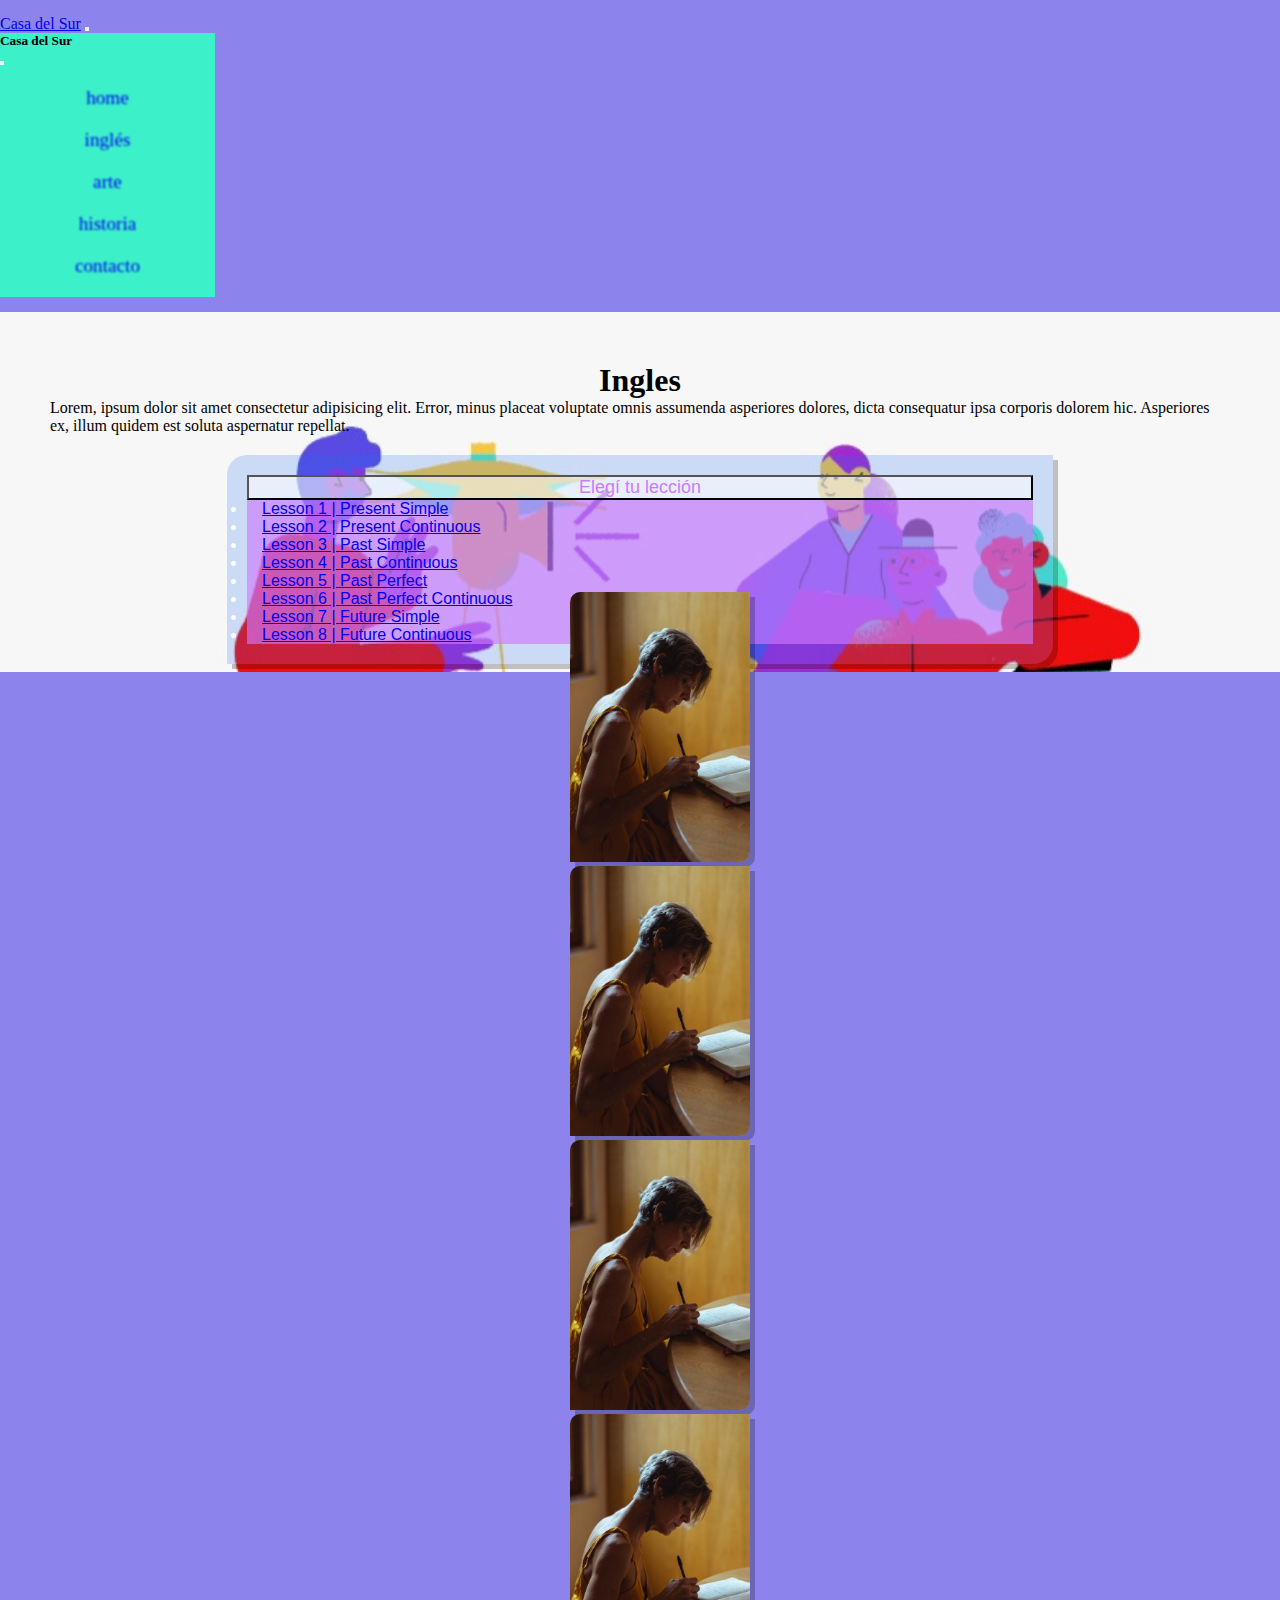
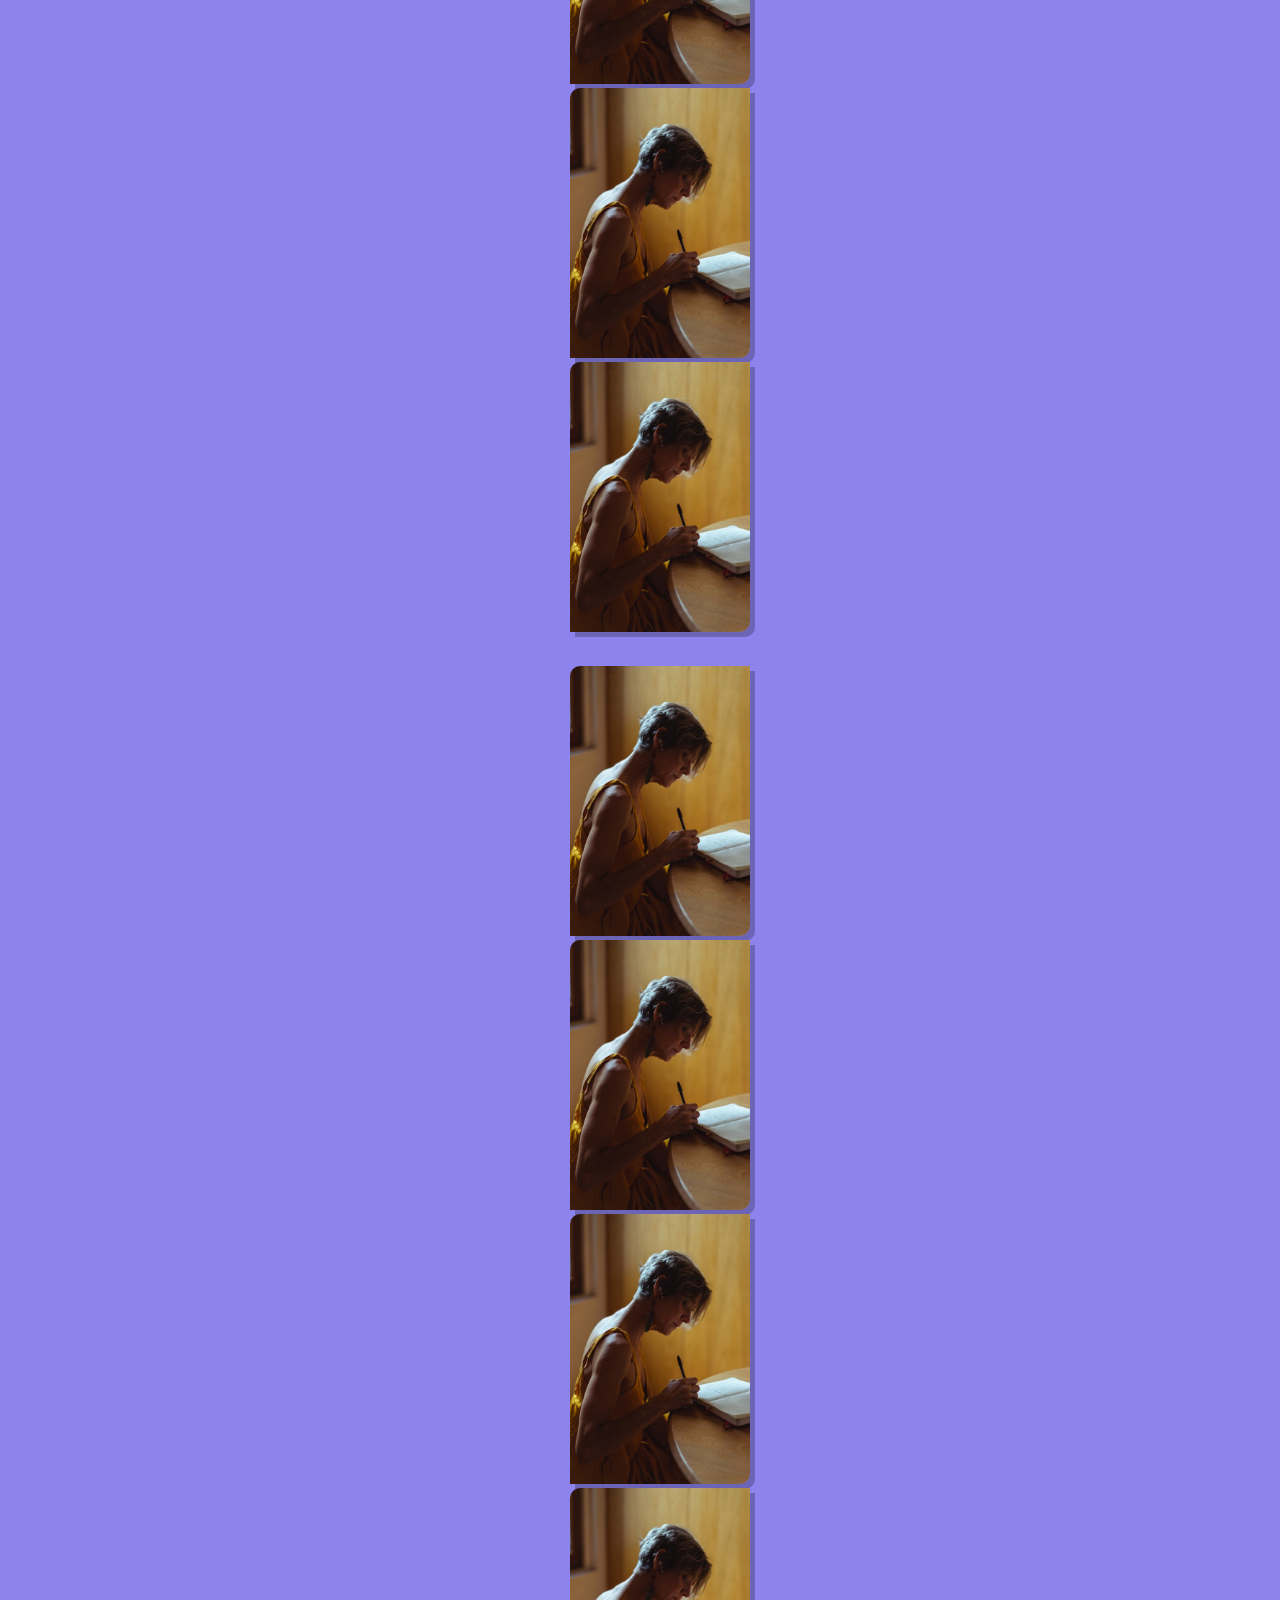
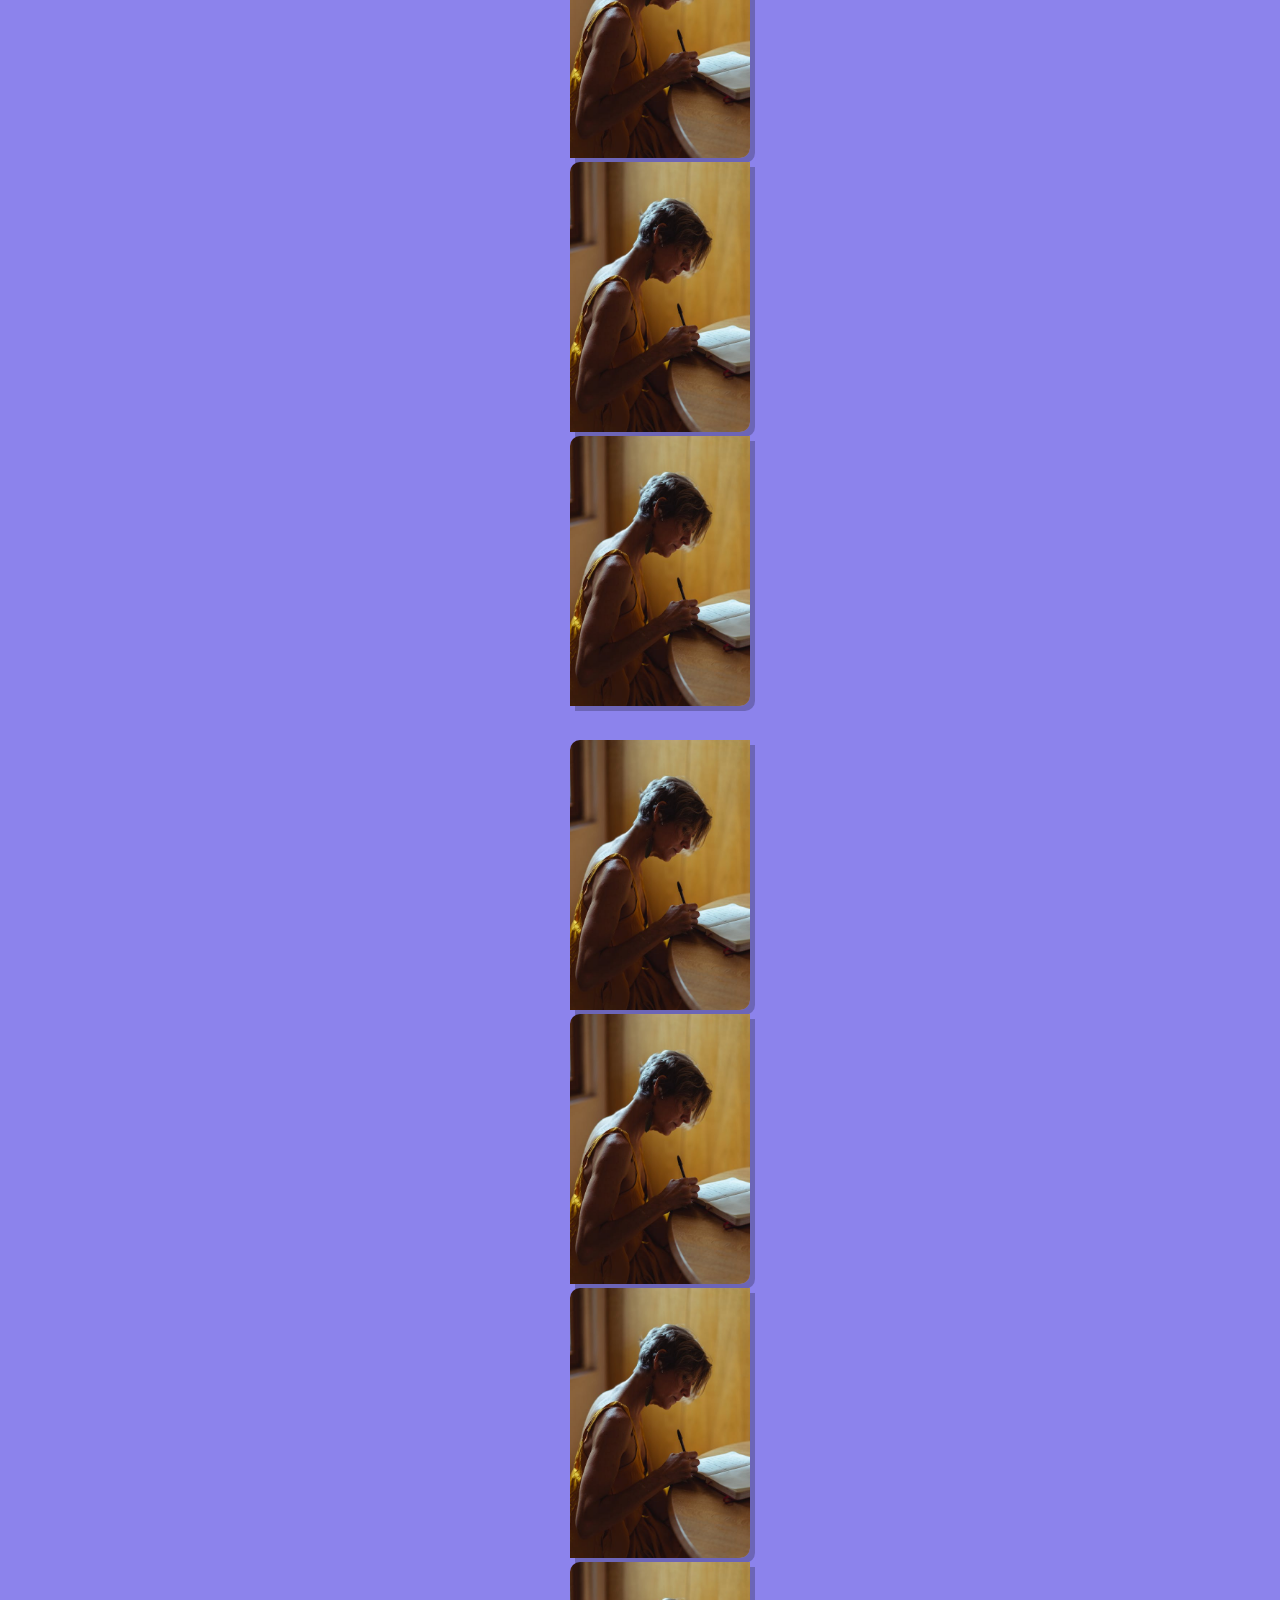
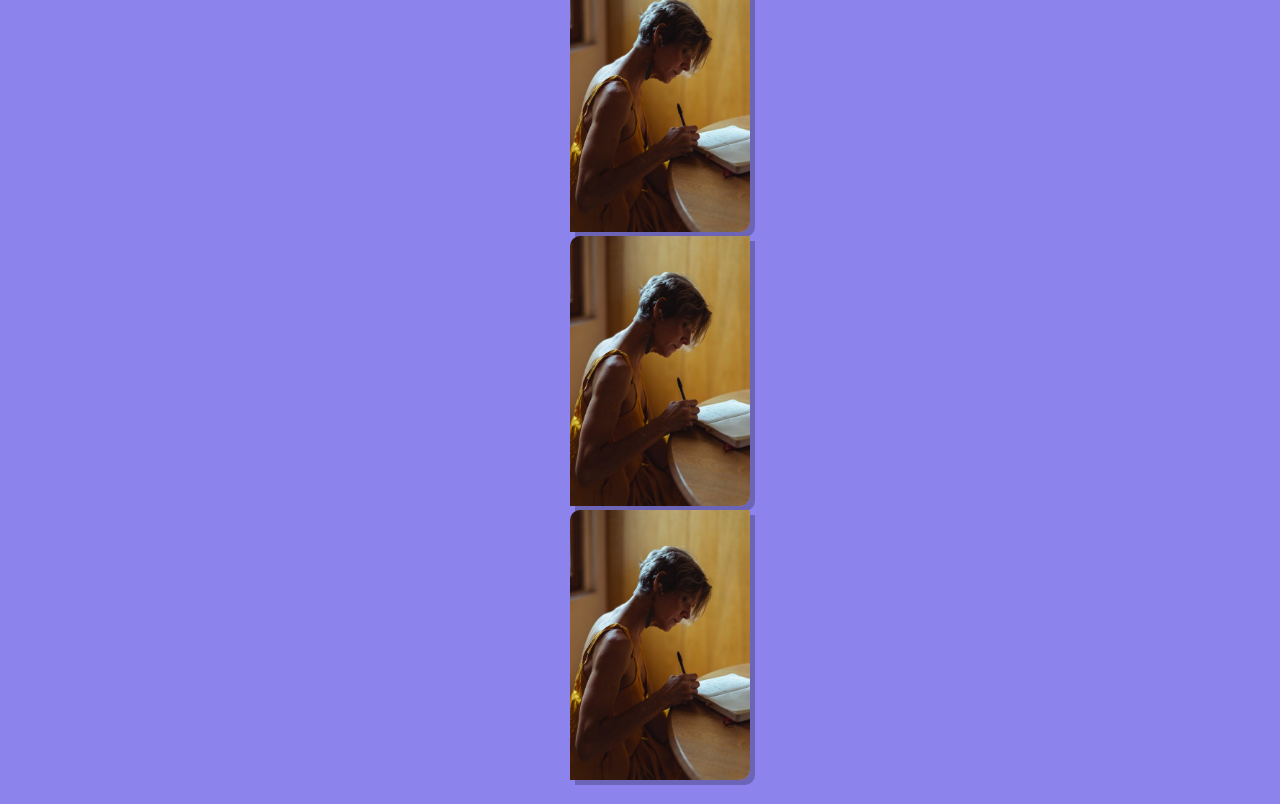
<file: Pages/ingles.html>
<!DOCTYPE html>
<html lang="en">

<head>
    <meta charset="UTF-8">
    <meta name="viewport" content="width=device-width, initial-scale=1.0">
    <!-- BS link -->
    <link href="https://cdn.jsdelivr.net/npm/bootstrap@5.3.2/dist/css/bootstrap.min.css" rel="stylesheet"
        integrity="sha384-T3c6CoIi6uLrA9TneNEoa7RxnatzjcDSCmG1MXxSR1GAsXEV/Dwwykc2MPK8M2HN" crossorigin="anonymous">

    <!-- CSS link -->
    <link rel="stylesheet" href="../css/styles.css">
    <title>ORTEGA_Paula 2a Entrega</title>
</head>

<body>
    <!-- NAVEGADOR -->
    <nav class="navbar navbar-expand-md">
        <div class="container-fluid">
            <a class="navbar-brand" href="#">Casa del Sur</a>
            <button class="navbar-toggler" type="button" data-bs-toggle="offcanvas" data-bs-target="#offcanvasNavbar"
                aria-controls="offcanvasNavbar" aria-label="Toggle navigation">
                <span class="navbar-toggler-icon"></span>
            </button>
            <div class="offcanvas offcanvas-start nav__mobile" tabindex="-1" id="offcanvasNavbar"
                aria-labelledby="offcanvasNavbarLabel">
                <div class="offcanvas-header">
                    <h5 class="offcanvas-title" id="offcanvasNavbarLabel">Casa del Sur</h5>
                    <button type="button" class="btn-close" data-bs-dismiss="offcanvas" aria-label="Close"></button>
                </div>
                <div class="offcanvas-body nav__cuerpo">
                    <ul class="navbar-nav justify-content-end flex-grow-1 pe-3">
                        <li class="nav-item">
                            <a class="nav-link" href="../index.html">home</a>
                        </li>
                        <li class="nav-item">
                            <a class="nav-link active" aria-current="page" href="ingles.html">inglés</a>
                        </li>
                        <li class="nav-item">
                            <a class="nav-link" href="arte.html">arte</a>
                        </li>
                        <li class="nav-item">
                            <a class="nav-link" href="historia.html">historia</a>
                        </li>
                        <li class="nav-item">
                            <a class="nav-link" href="contacto.html">contacto</a>
                        </li>
                    </ul>
                    </li>
                    </ul>
                </div>
            </div>
        </div>
    </nav>
    <!-- Dropbar -->
    <main class="contenido__ingles">
        <section class="container-fluid body__contenedor__ingles">
            <div>
                <h1>Ingles</h1>
            </div>
            <div>
                <p>Lorem, ipsum dolor sit amet consectetur adipisicing elit. Error, minus placeat voluptate omnis
                    assumenda asperiores dolores, dicta consequatur ipsa corporis dolorem hic. Asperiores ex, illum
                    quidem est soluta aspernatur repellat.</p>
            </div>
            <div class="dropdown body__dropdown__ingles">
                <button class="btn btn-secondary dropdown-toggle" type="button" data-bs-toggle="dropdown"
                    aria-expanded="false">
                    Elegí tu lección</button>
                <ul class="dropdown-menu">
                    <li><a class="dropdown-item" href="#">Lesson 1 | Present Simple</a></li>
                    <li><a class="dropdown-item" href="#">Lesson 2 | Present Continuous</a></li>
                    <li><a class="dropdown-item" href="#">Lesson 3 | Past Simple</a></li>
                    <li><a class="dropdown-item" href="#">Lesson 4 | Past Continuous</a></li>
                    <li><a class="dropdown-item" href="#">Lesson 5 | Past Perfect</a></li>
                    <li><a class="dropdown-item" href="#">Lesson 6 | Past Perfect Continuous</a></li>
                    <li><a class="dropdown-item" href="#">Lesson 7 | Future Simple</a></li>
                    <li><a class="dropdown-item" href="#">Lesson 8 | Future Continuous</a></li>
                </ul>
            </div>
        </section>
        <!-- PDFs -->
        <section class="container-fluid grilla__contenido__ingles">
            <div class="row">
                <article class="col-md-2">
                    <img src="/assets/img/mujer.jpeg" alt="pdf">
                </article>
                <article class="col-md-2">
                    <img src="/assets/img/mujer.jpeg" alt="pdf">
                </article>
                <article class="col-md-2">
                    <img src="/assets/img/mujer.jpeg" alt="pdf">
                </article>
                <article class="col-md-2">
                    <img src="/assets/img/mujer.jpeg" alt="pdf">
                </article>
                <article class="col-md-2">
                    <img src="/assets/img/mujer.jpeg" alt="pdf">
                </article>
                <article class="col-md-2">
                    <img src="/assets/img/mujer.jpeg" alt="pdf">
                </article>

            </div>
            <div class="row">
                <article class="col-md-2">
                    <img src="/assets/img/mujer.jpeg" alt="pdf">
                </article>
                <article class="col-md-2">
                    <img src="/assets/img/mujer.jpeg" alt="pdf">
                </article>
                <article class="col-md-2">
                    <img src="/assets/img/mujer.jpeg" alt="pdf">
                </article>
                <article class="col-md-2">
                    <img src="/assets/img/mujer.jpeg" alt="pdf">
                </article>
                <article class="col-md-2">
                    <img src="/assets/img/mujer.jpeg" alt="pdf">
                </article>
                <article class="col-md-2">
                    <img src="/assets/img/mujer.jpeg" alt="pdf">
                </article>
            </div>
            <div class="row">
                <article class="col-md-2">
                    <img src="/assets/img/mujer.jpeg" alt="pdf">
                </article>
                <article class="col-md-2">
                    <img src="/assets/img/mujer.jpeg" alt="pdf">
                </article>
                <article class="col-md-2">
                    <img src="/assets/img/mujer.jpeg" alt="pdf">
                </article>
                <article class="col-md-2">
                    <img src="/assets/img/mujer.jpeg" alt="pdf">
                </article>
                <article class="col-md-2">
                    <img src="/assets/img/mujer.jpeg" alt="pdf">
                </article>
                <article class="col-md-2">
                    <img src="/assets/img/mujer.jpeg" alt="pdf">
                </article>
            </div>
        </section>
    </main>

    <script src="https://cdn.jsdelivr.net/npm/bootstrap@5.3.2/dist/js/bootstrap.bundle.min.js"
        integrity="sha384-C6RzsynM9kWDrMNeT87bh95OGNyZPhcTNXj1NW7RuBCsyN/o0jlpcV8Qyq46cDfL"
        crossorigin="anonymous"></script>
</body>

</html>
</file>
<file: css/styles.css>
* {
  margin: 0;
  padding: 0;
  box-sizing: border-box;
}


body {
  flex-direction: column;
  display: flex;
  padding: 0;
  margin: 0%;
  height: 100vh;
  background-color: #584be3af;
}

/* ___________navegador */
.nav__contenedor {
  grid-area: sidebar;
  background-color: #ffd562e5;
  color: #111;
  position: relative;

}

nav {
  display: flex;
  flex-direction: column;
  align-items: flex-start;
  justify-content: center;
  /* height: 100%; */
  padding: 15px 0px;

}

nav ul {
  list-style-type: none;
  display: flex;
  flex-direction: column;
  gap: 10px;
  justify-content: center;
  align-items: center;
  margin: 0px;
  margin-block-start: 0px;
  margin-block-end: 0px;
  padding: 15px;

}

nav ul li {
  justify-content: center;
  object-fit: cover;
}

nav ul li a {
  text-decoration: none;
  padding: 0px;
  display: flex;
  text-align: center;
  display: inline-block;
  width: 100%;
  font-family: fantasy;
  font-size: larger;
}

nav ul li:hover {
  background-color: #584be3af;
  width: 100%;
  transition: 1s;
  box-shadow: 0 10px 10px rgba(6, 0, 0, 0.282);
  /* border-bottom: 10px solid #00000033; */
  /* chusmear que se puede hacer con el estado active */
}

@media(min-width:768px) {
  nav ul li:not(:hover) {
    filter: blur(1px);
    padding: 5px 60px;
  }
}

.nav__mobile {
  background-color: #3cf0c9;
  transition: 0.5s;
}

.nav__cuerpo {
  display: flex;
}

/* ___________contenido carrusel hero banner*/

.hero__content__alumnos h5{
  font-size: 100px;
  text-shadow: #000000 5px 5px 5px;
  padding: 10px;
}

.hero__content__alumnos p{
  font-size: 25px;
  background-color: #0000003e;
}

.carousel-item img {
  object-fit: cover;
  height: 50vh;

}

.carousel-control-prev-icon {
  height: 15px;
  width: 15px;
  filter: blur(1px)
}

.carousel-control-prev:hover .carousel-control-prev-icon {
  height: 100px;
  width: 100px;
  transition: 0.5s;
  filter: blur(0px)
}

.carousel-control-next-icon {
  height: 15px;
  width: 15px;
  filter: blur(1px)
}

.carousel-control-next:hover .carousel-control-next-icon {
  height: 100px;
  width: 100px;
  transition: 0.5s;
  filter: blur(0px)
}

/*___________ Body */


/* Grilla */

h2 {
  text-align: center;
  font-family: Impact, Haettenschweiler, 'Arial Narrow Bold', sans-serif;
  font-size: 30px;
  padding: 30px;
  margin: 10px;
  color: #000000;
  letter-spacing: 10px;
  /* text-shadow: 0 0 5px #3cf0c9, 0 0 10px #3cf0c9, 0 0 20px #3cf0c9, 0 0 40px #3cf0c9, 0 0 80px #3cf0c9, 0 0 90px #3cf0c9, 0 0 100px #3cf0c9, 0 0 150px #3cf0c9; */
}

.body__home__alumnos {
  display: grid;
  margin: 30px 10px;
  grid-template-columns: 33% 33% 33%;
  gap: 20px;
  grid-auto-rows: minmax(100px, auto);
  grid-template-areas:
    "a1 a2 a3"
    "a1 a2 a4"
    "a8 a5 a9"
    "a12 a7 a9"
    "a12 a11 a10"
    "a6 a11 a10";

}

.article__home__alumnos {
  /* border: 1px solid rgb(30, 108, 243); */
  background-color: rgb(30, 108, 243, 0.2);
  color: rgb(255, 255, 255);
  border-radius: 20px 0px;
  font-size: 16px;
  font-family: 'Arial Narrow Bold', sans-serif;
  padding: 20px;
  display: flex;
  flex-direction: column;
  align-items: center;
  justify-content: center;
  text-align: center;
  gap: 30px;
  margin: 20px;
  box-shadow: #00000039 5px 5px;
}

.z1 {
  grid-area: a1;
}

.z2 {
  grid-area: a2;
}

.z3 {
  grid-area: a3;
}

.z4 {
  grid-area: a4;
}

.z5 {
  grid-area: a5;
}

.z6 {
  grid-area: a6;
}

.z7 {
  grid-area: a7;
}

.z8 {
  grid-area: a8;
}

.z9 {
  grid-area: a9;
}

.z10 {
  grid-area: a10;
}

.z11 {
  grid-area: a11;
}

.z12 {
  grid-area: a12;
}

/* _________ ingles */

.body__contenedor__ingles {
  display: flex;
  flex-direction: column;
  align-items: center;
  background-image: url(/assets/img/Web\ capture_2-2-2024_33522_coolors.co.jpeg);
  background-size: cover;
  padding: 50px;
  height: 40vh;
  margin-bottom: -100px;
  position: relative;
  z-index: -1;
}

.body__dropdown__ingles {
  width: 70%;
  margin: 20px;
  padding: 20px;
  border-radius: 1px 0px;
  background-color: rgb(30, 108, 243, 0.2);
  color: rgb(255, 255, 255);
  border-radius: 20px 0px;
  font-size: 16px;
  font-family: 'Arial Narrow Bold', sans-serif;
  box-shadow: #00000039 5px 5px;
}


.body__dropdown__ingles .btn-secondary {
  width: 100%;
  color: #cf79fd;
  background-color: #ffffff90;
  font-size: large;
  font-family: 'Trebuchet MS', 'Lucida Sans Unicode', 'Lucida Grande', 'Lucida Sans', Arial, sans-serif;
}

.body__dropdown__ingles .btn-secondary:hover {
  width: 100%;
  color: #ffffff;
  background-color: #cf79fd;
  font-size: large;
  transition: 0.5s;
}

.body__dropdown__ingles ul {
  width: 100%;
  background-color: #cf79fda3;
}

.body__dropdown__ingles ul li a {
  padding: 15px;
  align-items: center;
  text-align: center;
  font-family: 'Trebuchet MS', 'Lucida Sans Unicode', 'Lucida Grande', 'Lucida Sans', Arial, sans-serif;
  transition: 0.5s;
}

.body__dropdown__ingles ul li a:hover {
  padding: 15px;
  font-size: larger;
  font-family: Cambria, Cochin, Georgia, Times, 'Times New Roman', serif;
  align-items: center;
  text-align: center;
  color: #ffb300;
  background-color: #ffffff;
  transition: 0.5s;
}

.grilla__contenido__ingles {
  display: flex;
  width: 100vw;
  flex-direction: column;
  gap: 30px;
  margin: 20px;
  position: relative;
  background-color: rgba(255, 255, 255, 0);
  padding: 0px;

}

.grilla__contenido__ingles div {
  padding: auto;
  margin: auto;

}

.grilla__contenido__ingles img {
  object-fit: cover;
  height: 30vh;
  border-radius: 10px 0px;
  box-shadow: #00000039 5px 5px;
  padding: auto;
  cursor: pointer;
}

.grilla__contenido__ingles img:hover {
  object-fit: contain;
  height: 25vh;
  align-self: center;
  justify-self: center;
  place-items: center;
  transition: 0.5s;
  border-radius: 0px 20px 0px 0px;
  box-shadow: #00000039 20px 20px;
  cursor: pointer;

}

.contenido__ingles {
  display: flex;
  flex-direction: column;
}

/* _____________________arte */

.body__contenedor__arte {
  display: flex;
  flex-direction: column;
  align-items: center;
  background-image: url(/assets/img/Web\ capture_2-2-2024_33522_coolors.co.jpeg);
  background-size: cover;
  padding: 50px;
  height: 40vh;
  margin-bottom: -100px;
  position: relative;
}
.contenido__arte {
  display: flex;
  flex-direction: column;
}

.acordeon__arte {
  display: flex;
  flex-direction: column;
  padding: 10px;
  gap: 10px;
  background-color: #0000002d;

} 

 .accordion-button {
  font-size: 20px;
} 

 .accordion-button:hover {
  font-size: 40px;
  transition: 0.5s;
  color: #000000;
}

/* con este estilo selecioné los botones del acordeon */
.acordeon__arte .accordion-item:nth-child(4n+1) .accordion-button {
  background-color: rgb(250, 177, 177);
  padding: 0px;
}

.acordeon__arte .accordion-item:nth-child(4n+2) .accordion-button {
  background-color: rgb(189, 235, 250);
  padding: 0px;
}

.acordeon__arte .accordion-item:nth-child(4n+3) .accordion-button {
  background-color: rgb(194, 252, 181);
  padding: 0px;
}

.acordeon__arte .accordion-item:nth-child(4n) .accordion-button {
  background-color: rgb(251, 248, 180);
  padding: 0px;
}

/* con este estilo selecioné los headers del acordeon */
.acordeon__arte .accordion-item:nth-child(4n+1) .accordion-header {
  background-color: rgb(250, 177, 177);
  padding: 25px;
  margin: 0px;
}

.acordeon__arte .accordion-item:nth-child(4n+2) .accordion-header {
  background-color: rgb(189, 235, 250);
  padding: 25px;
  margin: 0px;
}

.acordeon__arte .accordion-item:nth-child(4n+3) .accordion-header {
  background-color: rgb(194, 252, 181);
  padding: 25px;
  margin: 0px;
}

.acordeon__arte .accordion-item:nth-child(4n) .accordion-header {
  background-color: rgb(251, 248, 180);
  padding: 25px;
  margin: 0px;
}

/* con este estilo seleccioné el h2 de cada item */

.acordeon__arte .accordion-item:nth-child(4n+1) .accordion-header {
  font-family: 'Single Day', 'Cambria', 'Cochin', 'Georgia', 'Times', 'Times New Roman', serif;
}

.acordeon__arte .accordion-item:nth-child(4n+2) .accordion-header {
  font-family: 'Satisfy', 'Cambria', 'Cochin', 'Georgia', 'Times', 'Times New Roman', serif;
}

.acordeon__arte .accordion-item:nth-child(4n+3) .accordion-header {
  font-family: 'Dancing Script', 'Cambria', 'Cochin', 'Georgia', 'Times', 'Times New Roman', serif;
}

.acordeon__arte .accordion-item:nth-child(4n) .accordion-header {
  font-family: 'Zeyada', 'Cambria', 'Cochin', 'Georgia', 'Times', 'Times New Roman', serif;
}

.accordion-button:focus {
  box-shadow: none;
}

.acordeon__arte__contenido {
  display: flex;
  flex-direction: column;
  align-items: center;
  gap: 30px;
  margin: 20px;
  padding: 20px;
  background-color: rgba(0, 1, 2, 0.47);
  color: rgb(255, 255, 255);
  border-radius: 20px 0px;
  font-size: 16px;
  font-family: 'Arial Narrow Bold', sans-serif;
  box-shadow: #00000039 5px 5px; 
}

.accordion-collapse {
  display: flex;
  flex-direction: column;
  align-items: center;
} 

 .acordeon__arte__contenido .carousel {
  object-fit: cover;
  width: 70%;
}

.acordeon__arte__contenido .carousel .carousel-item:active {
  object-fit: cover;
  width: 70%;
} 

/*____________________Historia */


.body__contenedor__historia {
  display: flex;
  flex-direction: column;
  align-items: center;
  background-image: url(/assets/img/Web\ capture_2-2-2024_33522_coolors.co.jpeg);
  background-size: cover;
  padding: 50px;
  height: 40vh;
  margin-bottom: -100px;
  position: relative;
}
.contenido__historia {
  display: flex;
  flex-direction: column;
}

.grid__historia {
  display: grid;
  grid-template-columns: repeat(3, 1fr);
  grid-template-rows: auto;
  grid-template-areas:
    'a1 a2 a3 '
    'a5 a6 a7' 
    'a4 a8 a9';
  place-items: center start;
  z-index: 1;
  margin-top: -100px;
  gap: 20px;
}

.contenedor {
  width: 100%;
  height: 100%;
  font-size: 100px;
  display: flex;
  justify-content: center;
  align-items: center;
  font-size: large;
  background-color: #00000016;  
}

.y1 {
  grid-area: a1;
}

.y2 {
  grid-area: a2;
}

.y3 {
  grid-area: a3;
}

.y4 {
  grid-area: a4;
}

.y5 {
  grid-area: a5;
}

.y6 {
  grid-area: a6;
}

.y7 {
  grid-area: a7;
}

.y8 {
  grid-area: a8;
}

.y9 {
  grid-area: a9;
}


.box-card {
  display: flex;
  flex-direction: column;
  padding: 15px;
}


.img__card__historia {
  object-fit: cover;
  align-self: center;
  cursor: pointer;
  border-radius: 20px 20px 0px 0px;
}

.card__contenedor__historia {
  margin-left: 20px;
  border-radius: 20px 20px 0px 0px;
}

.card__contenedor__historia:hover {
  box-shadow: #00000039 5px 5px;
  transition: 0.2s;
}

.card__btn__historia {
  display: flex;
  flex-direction: column;
  gap: 15px;
  margin: 10px;
  background-color: #cf79fd;
  border-color: #00000000;
  border-radius: 0px 20px 0px 20px;
}

.card__btn__historia:hover {
  border-color: #cf79fd;
  Background-color: #00000000;
  color: #cf79fd;
  border-radius: 0px 20px 0px 20px;
  transition: 0.2s;
}

.card__btn__historia:active {
  border-color: #cf79fd;
  Background-color: #00000000;
  color: #cf79fd;
  border-radius: 0px 20px 0px 20px;
  transition: 0.2s;
}

.card-body h5 {
  display: flex;
  flex-direction: column;
  align-items: center;
  text-align: center;
  color: #000000;
}

.box-card h2 {
  font-family: 'Franklin Gothic Medium', 'Arial Narrow', Arial, sans-serif;
  padding: 5px;
  letter-spacing: 2px;
}

.box-card ul {
  font-family: 'Lucida Sans', 'Lucida Sans Regular', 'Lucida Grande', 'Lucida Sans Unicode', Geneva, Verdana, sans-serif;
  letter-spacing: 2px;
}


/* ______________________Contacto */



.body__contenedor__contacto {
  display: flex;
  flex-direction: column;
  align-items: center;
  background-image: url(/assets/img/Web\ capture_2-2-2024_33522_coolors.co.jpeg);
  background-size: cover;
  width: 100%;
  padding: 50px;
  height: 40vh;
  margin-bottom: -100px;
  position: relative;
  gap: 15px;
}

.contenido__contacto {
  display: flex;
  flex-direction: column;
  width: 100%;
}

.contenedor__contacto__form{
  background-color: #00000028;
  padding:15px;
  grid-area:form;
  height: 100%;
  display: flex;
  flex-direction: column;
}

.mapa__contactos{
  grid-area:map;
  padding: 15px;
  text-align: center;
  background-color: #00000028;
}

.titulo__contacto{
  grid-area: title;
  text-align: center;
}
.info__contactos{
  text-align: center;
  padding: 15px;
  margin: 15px;
}

.body__contenedor__contacto{
  display: grid;
  grid-template-columns: 50% 50%;
  grid-template-rows: 1fr;
  grid-template-areas:
  'title title'  
  'form map ';
}
.contenedor__contacto__form div{
  padding: 5px;
}

.contenedor__contacto__form div label{
  color: #000000;
  font-family:Impact, Haettenschweiler, 'Arial Narrow Bold', sans-serif;
  font-size: large;
  letter-spacing: 3px;
}

.contenedor__contacto__form button{
  background-color: #50ad0d;
  color: #ffffff;
  font-family:Haettenschweiler, 'Arial Narrow Bold', sans-serif;
  font-size: large;
  letter-spacing: 3px;
  width: 100%;
}

.contenedor__contacto__form button:hover{
  background-color: #ffffff;
  color: #50ad0d;
  font-family:Haettenschweiler, 'Arial Narrow Bold', sans-serif;
  font-size: large;
  letter-spacing: 3px;
  width: 100%;
  transition: 0.5s;
}

.mapa__contactos iframe{
width: 100%;
height: 500px;
}

@media (max-width: 1024px) {
  .body__contenedor__contacto {
    display: grid;
    grid-template-columns: 1fr;
    grid-template-areas:
      'title'  
      'form'
      'map';
  }
}
</file>
